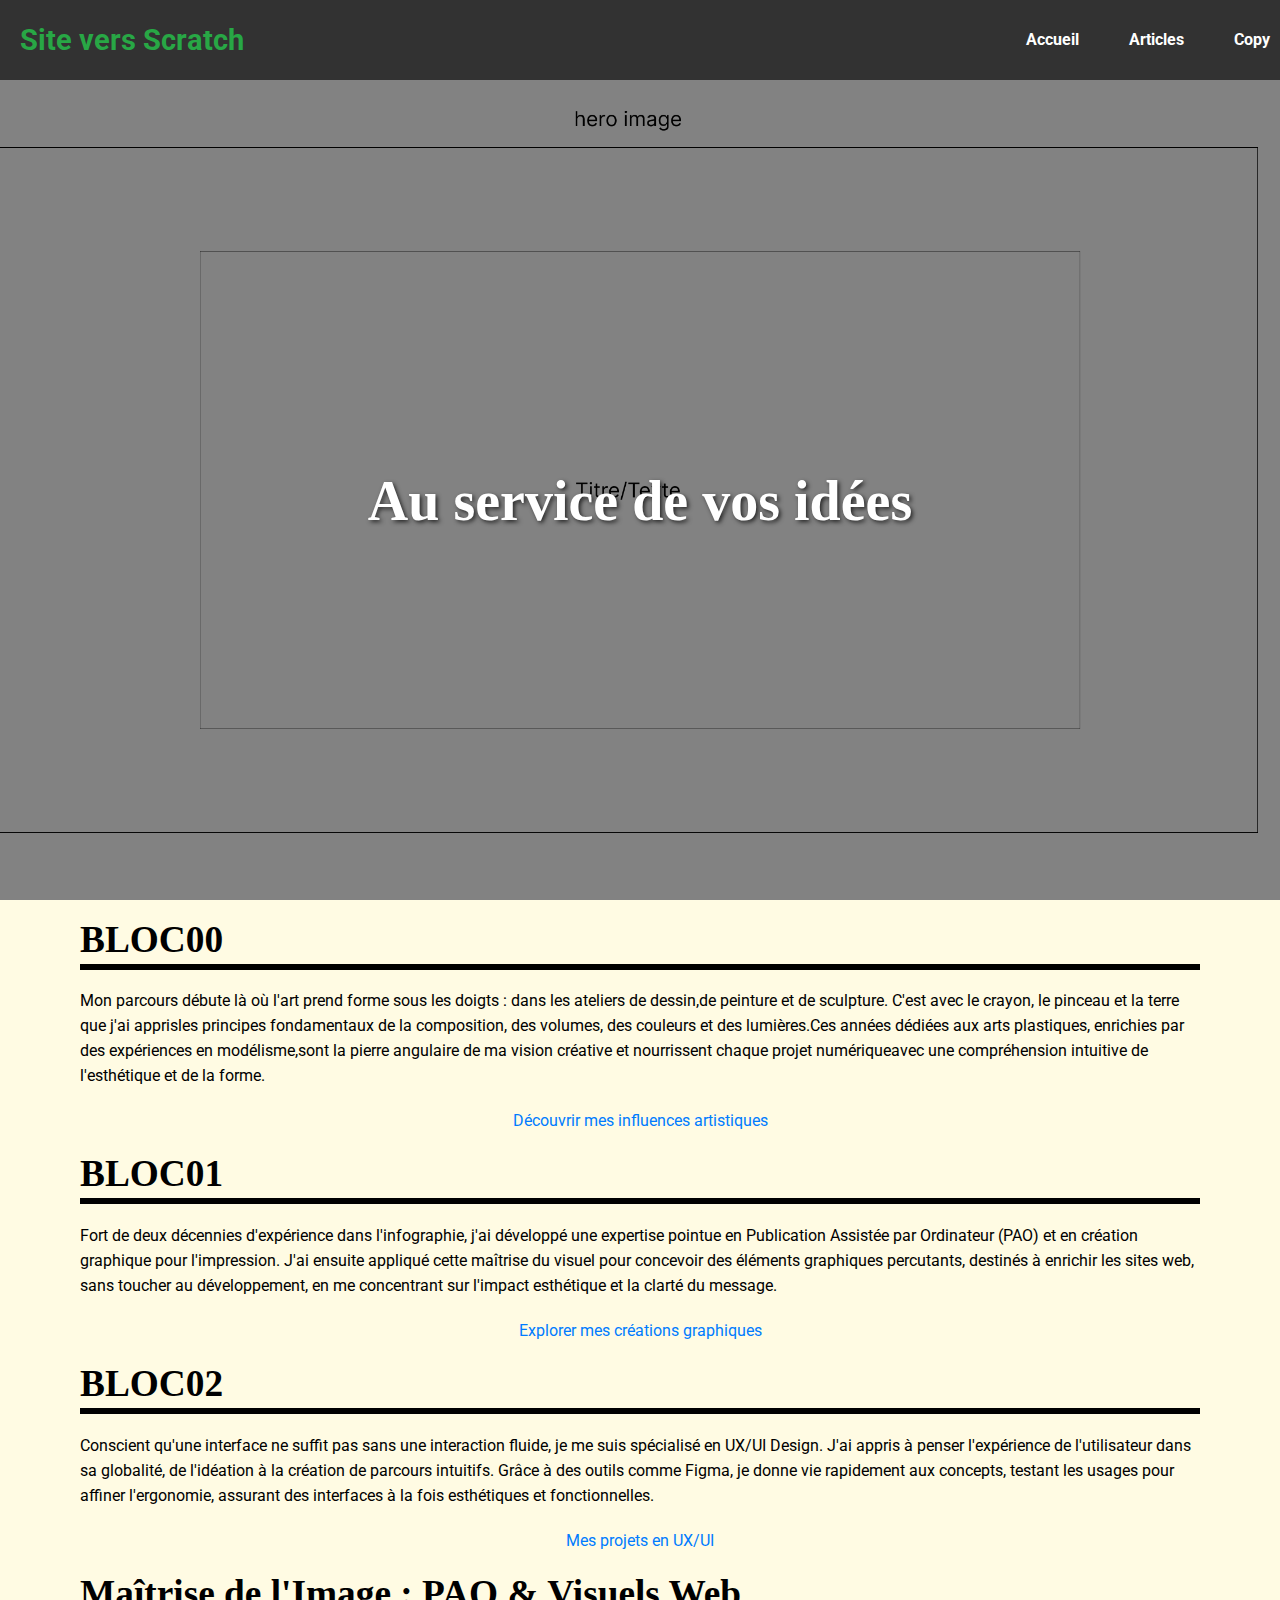
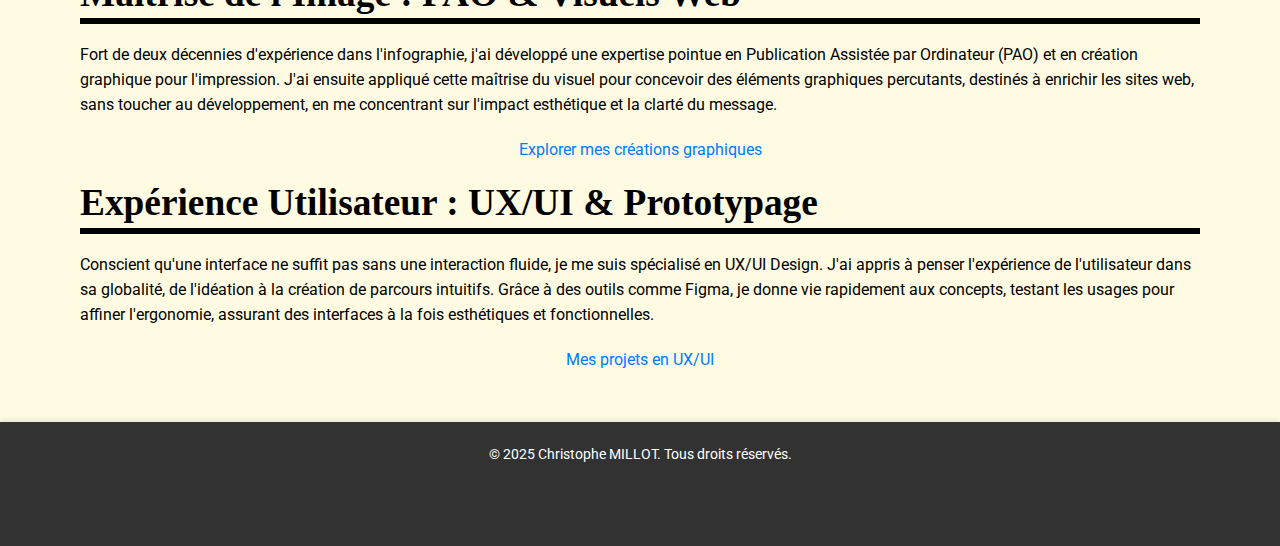
<file: index.html>
<!DOCTYPE html>
<html lang="fr">
<head>
    <meta charset="UTF-8">
    <meta name="viewport" content="width=device-width, initial-scale=1.0">
    <title>Portfolio de Christophe MILLOT</title> <meta name="description" content="Découvrez le catalogue de mes réalisations graphiques et mes projets de développement web. Portfolio de Christophe MILLOT.">

    <link rel="stylesheet" href="assets/css/styles.css">


    <link rel="preconnect" href="https://fonts.googleapis.com">
    <link rel="preconnect" href="https://fonts.gstatic.com" crossorigin>
    <link href="https://fonts.googleapis.com/css2?family=Roboto:wght@400;700&display=swap" rel="stylesheet">

    <link rel="preconnect" href="https://picsum.photos">
    <link rel="stylesheet" href="https://cdnjs.cloudflare.com/ajax/libs/font-awesome/6.5.2/css/all.min.css" integrity="sha512-SnH5WK+bZxgPHs44uWIX+LLJAJ9/2PkPKZ5QiAj6Ta86w+fsb2TkcmfRyVX3pBnMFcV7oQPJkl9QevSCWr3W6A==" crossorigin="anonymous" referrerpolicy="no-referrer" />
</head>

<body>

    <header class="main-header">

        <nav class="main-nav">
            <a href="index.html" class="logo">Site vers Scratch</a> 

            <div class="nav-right-container">
                <ul class="nav-menu" id="main-nav-menu">
                    <li><a href="index.html">Accueil</a></li>
                    <li><a href="articles.html">Articles</a></li> 
                    <li><a href="copy.html">Copy</a></li> 
                </ul>
                <button class="nav-toggle" aria-label="Ouvrir le menu de navigation" aria-expanded="false" aria-controls="main-nav-menu">
                    <span class="hamburger"></span>
                    <span class="hamburger"></span>
                    <span class="hamburger"></span>
                </button>
                </div>

        </nav>

    </header>

    <section class="hero-section" id="hero-section">
        <div class="hero-image-container">
            <div class="hero-text">
                <h1>Au service de vos idées</h1>
            </div>
            <a href="#premier-bloc" class="scroll-down-arrow" aria-label="Faire défiler vers le contenu">
                <i class="fas fa-chevron-down"></i>
            </a>
            <picture>
                <source srcset="assets/images/hero-desktop.png" media="(min-width: 769px)">
                <img src="assets/images/hero-mobile.png" alt="Image principale du héro, représentant un paysage ou une scène pertinente">
            </picture>
        </div>
    </section>

<main class="main-content-wrapper" id="procedure-git">

    <section class="content-section" id="premier-bloc">
        <h2>BLOC00</h2>
        <p>Mon parcours débute là où l'art prend forme sous les doigts : dans les ateliers de dessin,de peinture et de sculpture. C'est avec le crayon, le pinceau et la terre que j'ai apprisles principes fondamentaux de la composition, des volumes, des couleurs et des lumières.Ces années dédiées aux arts plastiques, enrichies par des expériences en modélisme,sont la pierre angulaire de ma vision créative et nourrissent chaque projet numériqueavec une compréhension intuitive de l'esthétique et de la forme.</p>

        <p class="text-center-with-margin"><a href="#" class="button">Découvrir mes influences artistiques</a></p>
    </section>


    <div class="content-flex-row">
        <section class="content-section">
            <h2>BLOC01</h2>
                <p>Fort de deux décennies d'expérience dans l'infographie, j'ai développé une expertise
                pointue en Publication Assistée par Ordinateur (PAO) et en création graphique pour
                l'impression. J'ai ensuite appliqué cette maîtrise du visuel pour concevoir des
                éléments graphiques percutants, destinés à enrichir les sites web, sans toucher
                au développement, en me concentrant sur l'impact esthétique et la clarté du message.</p>
            <p class="text-center-with-margin">
                <a href="#" class="button">Explorer mes créations graphiques</a>
            </p>
        </section>
        <section class="content-section">
            <h2>BLOC02</h2>
                <p>Conscient qu'une interface ne suffit pas sans une interaction fluide, je me suis
                spécialisé en UX/UI Design. J'ai appris à penser l'expérience de l'utilisateur
                dans sa globalité, de l'idéation à la création de parcours intuitifs. Grâce à des
                outils comme Figma, je donne vie rapidement aux concepts, testant les usages pour
                affiner l'ergonomie, assurant des interfaces à la fois esthétiques et fonctionnelles.</p>
            <p class="text-center-with-margin">
                <a href="#" class="button">Mes projets en UX/UI</a>
            </p>
        </section>
    </div>

    <div class="content-flex-row">
        <section class="content-section">
            <h2>Maîtrise de l'Image : PAO & Visuels Web</h2>
                <p>Fort de deux décennies d'expérience dans l'infographie, j'ai développé une expertise
                pointue en Publication Assistée par Ordinateur (PAO) et en création graphique pour
                l'impression. J'ai ensuite appliqué cette maîtrise du visuel pour concevoir des
                éléments graphiques percutants, destinés à enrichir les sites web, sans toucher
                au développement, en me concentrant sur l'impact esthétique et la clarté du message.</p>
            <p class="text-center-with-margin">
                <a href="#" class="button">Explorer mes créations graphiques</a>
            </p>
        </section>
        <section class="content-section">
            <h2>Expérience Utilisateur : UX/UI & Prototypage</h2>
                <p>Conscient qu'une interface ne suffit pas sans une interaction fluide, je me suis
                spécialisé en UX/UI Design. J'ai appris à penser l'expérience de l'utilisateur
                dans sa globalité, de l'idéation à la création de parcours intuitifs. Grâce à des
                outils comme Figma, je donne vie rapidement aux concepts, testant les usages pour
                affiner l'ergonomie, assurant des interfaces à la fois esthétiques et fonctionnelles.</p>
            <p class="text-center-with-margin">
                <a href="#" class="button">Mes projets en UX/UI</a>
            </p>
        </section>
    </div>









</main>


<footer class="main-footer">
    <div class="footer-content">
        <p>&copy; 2025 Christophe MILLOT. Tous droits réservés.</p>
        <div class="social-links">
            <a href="https://www.linkedin.com/in/christophemillot/" target="_blank" aria-label="LinkedIn"><i class="fab fa-linkedin"></i></a>
        </div>
    </div>
</footer>

<script src="assets/js/script.js"></script>
<script src="assets/js/scroll.js"></script> 

</body>
</html>
</file>
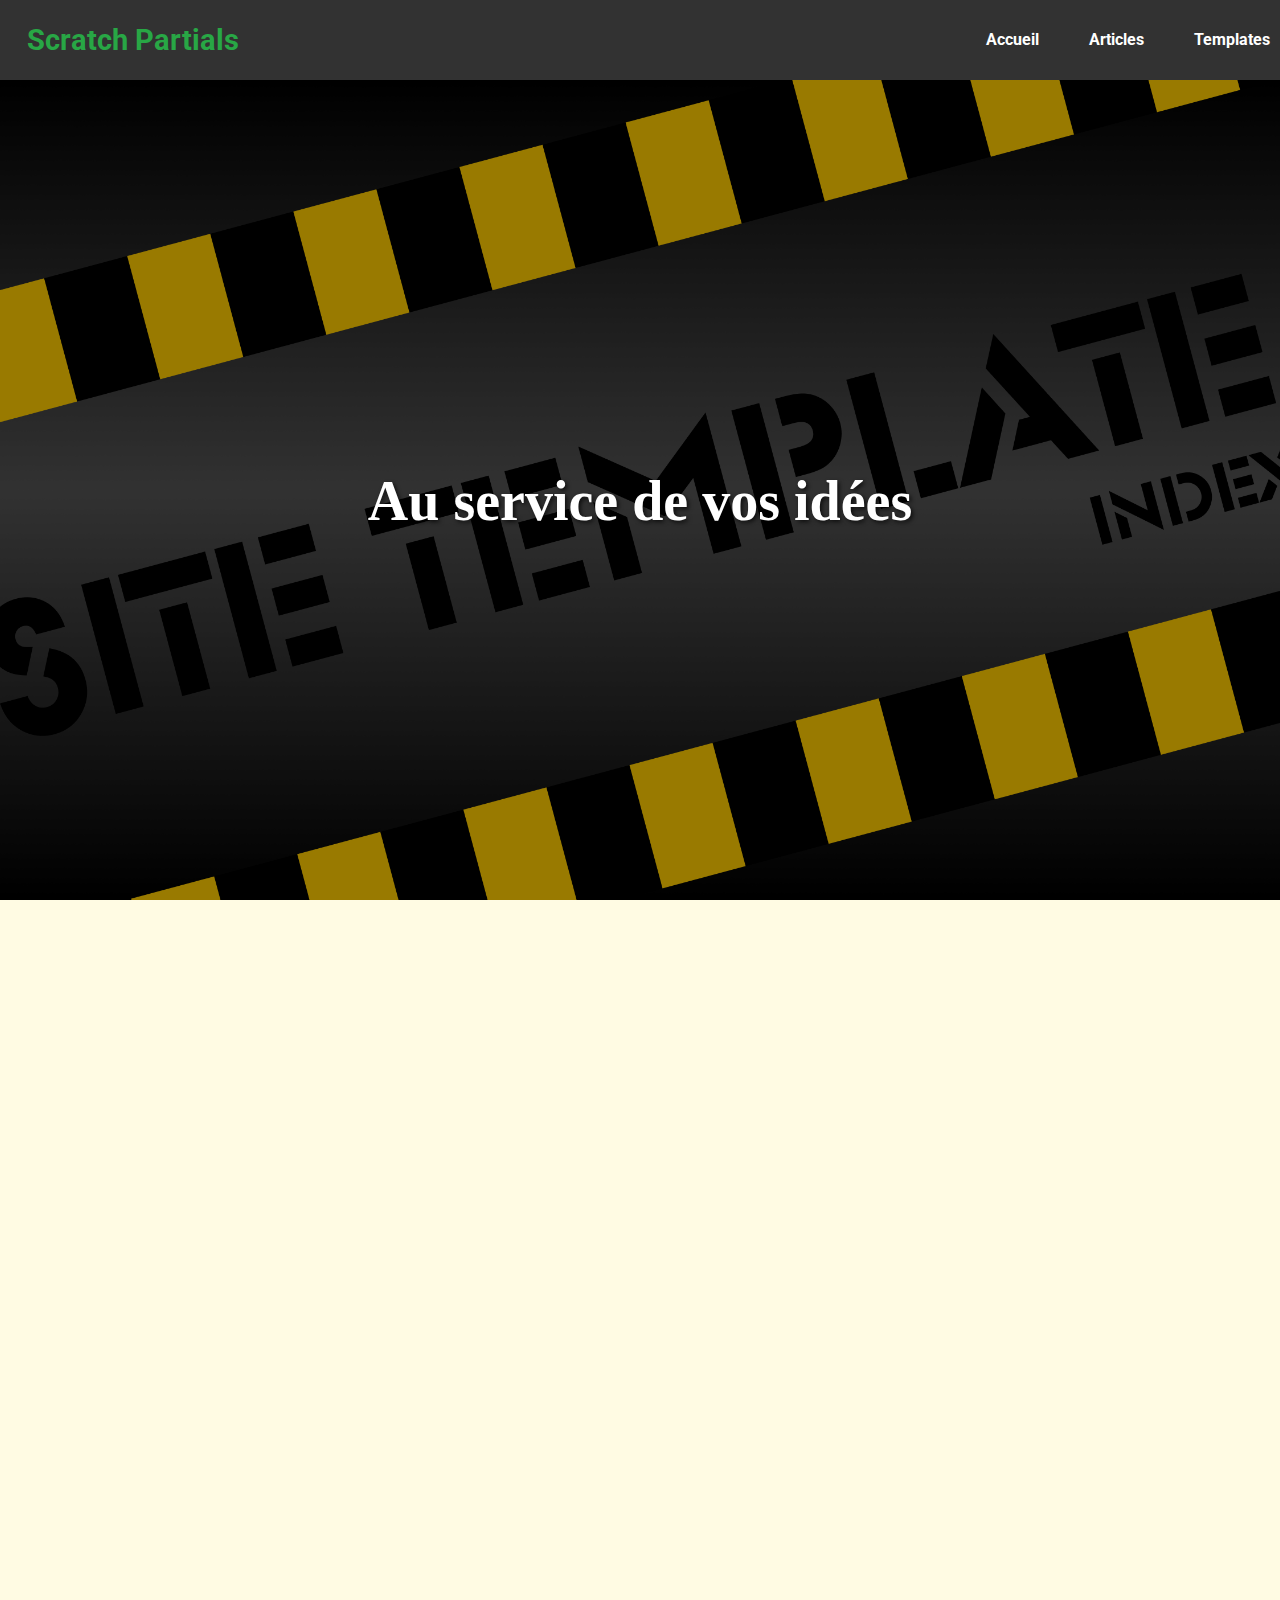
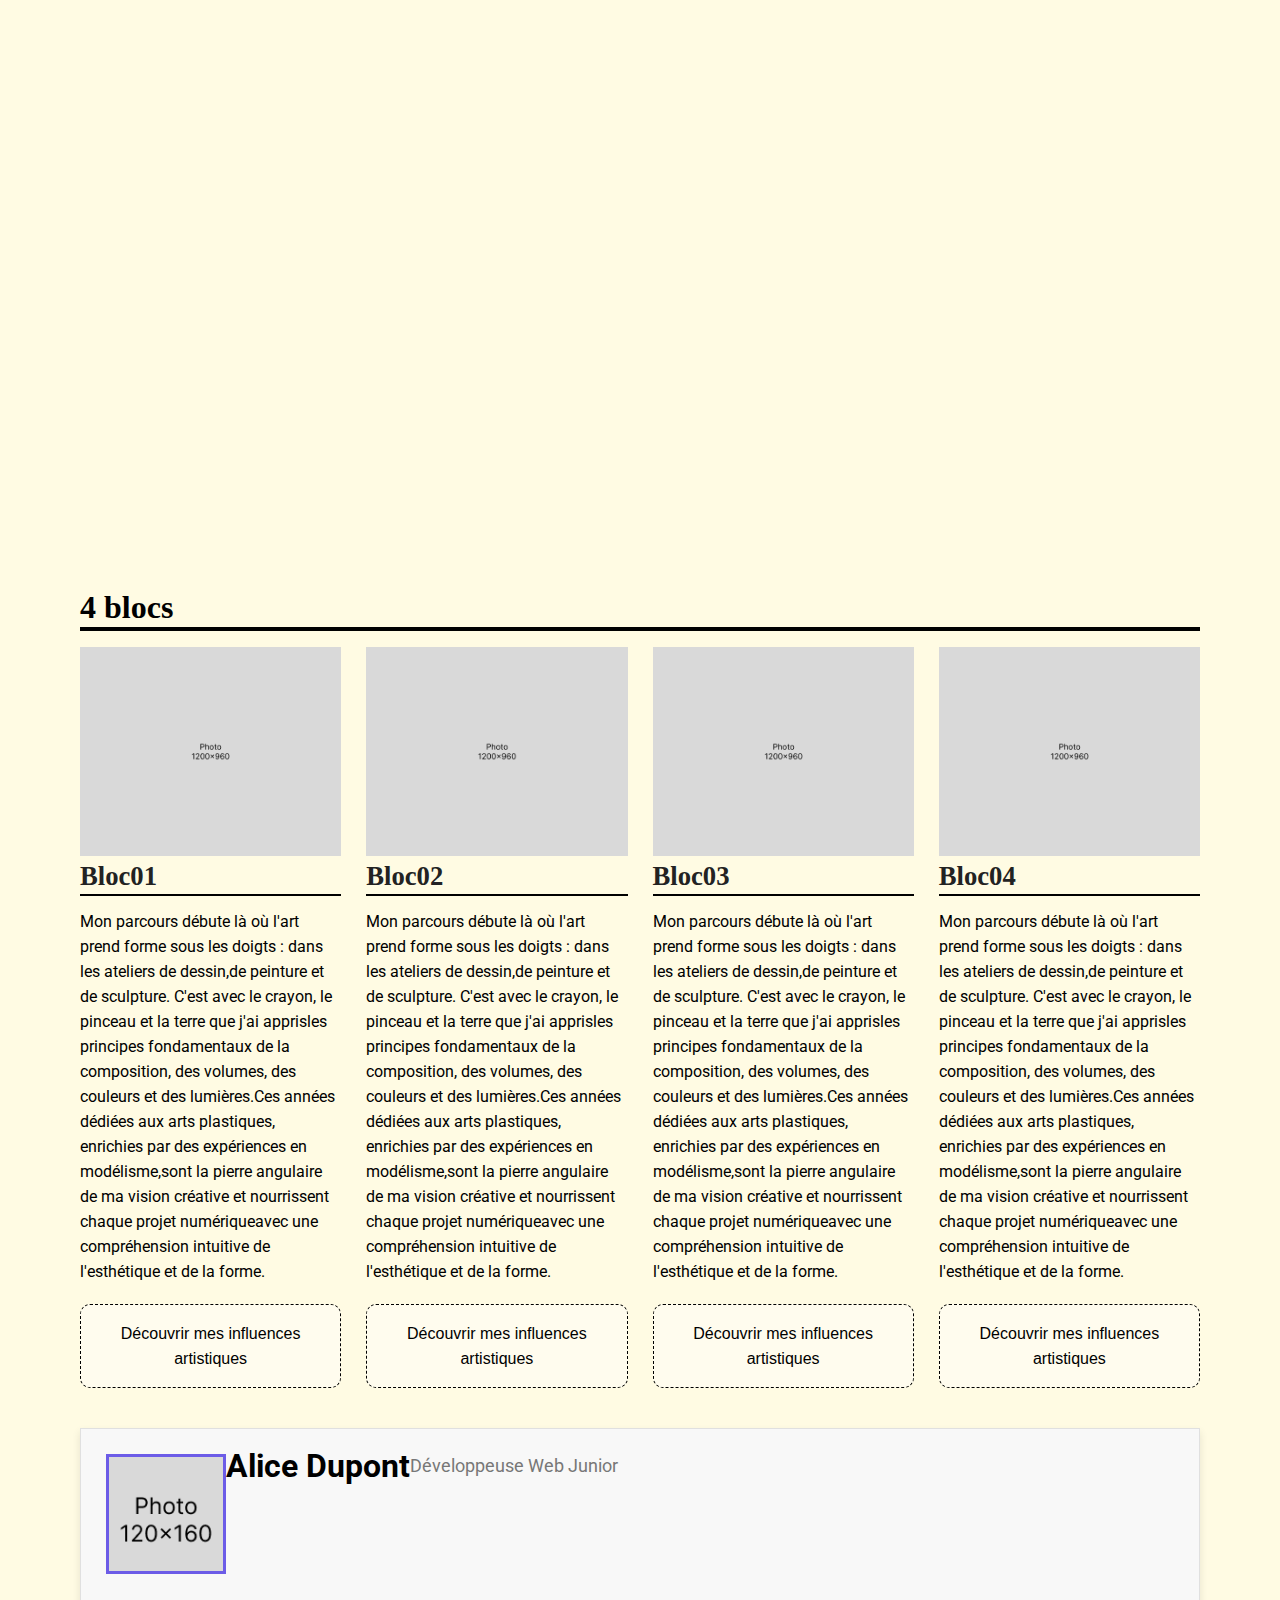
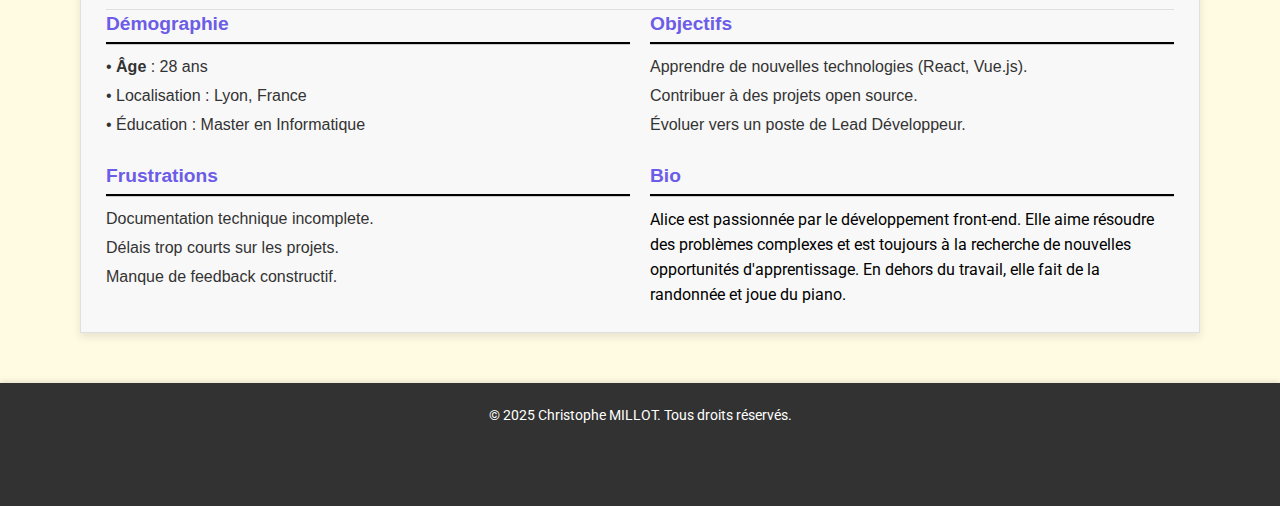
<file: _index.html>
<!DOCTYPE html>
<html lang="fr">
<head>
    <meta charset="UTF-8">
    <meta name="viewport" content="width=device-width, initial-scale=1.0">
    <title>Projet Scartch</title> <meta name="description" content="Découvrez le catalogue de mes réalisations graphiques et mes projets de développement web. Portfolio de Christophe MILLOT.">

    <link rel="stylesheet" href="assets/css/styles.css">

    <link rel="preconnect" href="https://fonts.googleapis.com">
    <link rel="preconnect" href="https://fonts.gstatic.com" crossorigin>
    <link href="https://fonts.googleapis.com/css2?family=Roboto:wght@400;700&display=swap" rel="stylesheet">

    <link rel="preconnect" href="https://picsum.photos">
    <link rel="stylesheet" href="https://cdnjs.cloudflare.com/ajax/libs/font-awesome/6.5.2/css/all.min.css" integrity="sha512-SnH5WK+bZxgPHs44uWIX+LLJAJ9/2PkPKZ5QiAj6Ta86w+fsb2TkcmfRyVX3pBnMFcV7oQPJkl9QevSCWr3W6A==" crossorigin="anonymous" referrerpolicy="no-referrer" />

    <link rel="stylesheet" href="https://fonts.googleapis.com/css2?family=Material+Symbols+Outlined:opsz,wght,FILL,GRAD@20..48,100..700,0..1,-50..200" />


    <style>
        .material-symbols-outlined {
            font-family: 'Material Symbols Outlined' !important; /* La ligne cruciale pour définir la police */
            /*font-weight: normal !important; 
            font-style: normal !important; */
            font-size: 48px !important; /* Taille augmentée pour une meilleure visibilité */
            /*line-height: 1 !important; */
            letter-spacing: normal !important;
            text-transform: none !important;
            white-space: nowrap !important;
            word-wrap: normal !important;
            direction: ltr !important;
            -webkit-font-smoothing: antialiased !important;
            text-rendering: optimizeLegibility !important;
            -moz-osx-font-smoothing: grayscale !important;
            
            /* Paramètres variables des Material Symbols pour contrôler leur apparence */
            font-variation-settings:
                'FILL' 0,  /* 0 pour le contour, 1 pour le rempli */
                'wght' 400, /* Poids/épaisseur de l'icône (100 à 700) */
                'GRAD' 0   /* Grade (intensité visuelle) (-25 à 200) */
                !important; 
            
            display: inline-block !important; /* Assure un affichage correct en ligne */

            color: yellow !important; /* Couleur vive pour un test facile */

        position: relative; /* Très important pour pouvoir utiliser 'top' */
        top: 5px; /* Ajuste cette valeur en pixels (ex: 5px, 10px, 15px) */
        /* Ou tu peux utiliser un padding-top si ça correspond mieux à ta mise en page */
        /* padding-top: 5px; */


        /* PROPRIÉTÉS POUR LE CONTOUR NOIR */
        -webkit-text-stroke: 1px black; /* Pour les navigateurs basés sur WebKit (Chrome, Safari, Edge) */
        text-stroke: 1px black;         /* Standard CSS */
        
        /* Optionnel: Si vous voulez que l'intérieur soit transparent pour n'avoir que le contour */
        -webkit-text-fill-color: white; /* Pour les navigateurs WebKit */
        text-fill-color: transparent;         /* Standard CSS */



            
        }
    </style>

</head>

<body>

    <header class="main-header">
        <!--NAV-->
        <nav class="main-nav">
                    <a href="index.php" class="logo"><i class="fa-solid fa-hammer"></i>&nbsp;Scratch Partials</a> 
                    <div class="nav-right-container">
                        <ul class="nav-menu" id="main-nav-menu">
                            <li><a href="index.php">Accueil</a></li>
                            <li><a href="articles.php">Articles</a></li> 
                            <li><a href="templates.php">Templates</a></li> 
                        </ul>
                        <button class="nav-toggle" aria-label="Ouvrir le menu de navigation" aria-expanded="false" aria-controls="main-nav-menu">
                            <span class="hamburger"></span>
                            <span class="hamburger"></span>
                            <span class="hamburger"></span>
                        </button>
                    </div>
        </nav>
        <!--/NAV-->
    </header>

    <!--HERO-->
        <section class="hero-section" id="hero-section">
                <div class="hero-image-container">
                    <div class="hero-text">
                        <h1>Au service de vos idées</h1>
                    </div>
                    <a href="#premier-bloc" class="scroll-down-arrow" aria-label="Faire défiler vers le contenu">
                        <i class="fas fa-chevron-down"></i>
                    </a>
                    <picture>
                        <source srcset="assets/images/hero-2560x1440-index.png" media="(min-width: 769px)">
                        <img src="assets/images/hero-2560x1440-index.png" alt="">
                    </picture>
<!--
<picture>
    <source srcset="assets/images/image-large.webp" media="(min-width: 1200px)" type="image/webp">
    <source srcset="assets/images/image-large.jpg" media="(min-width: 1200px)" type="image/jpeg">

    <source srcset="assets/images/image-medium.webp" media="(min-width: 768px)" type="image/webp">
    <source srcset="assets/images/image-medium.jpg" media="(min-width: 768px)" type="image/jpeg">

    <img src="assets/images/image-small.jpg" alt="Description de l'image" loading="lazy">
</picture>-->


</section>

<main class="main-content-wrapper" id="procedure-git"><!--INTRODUCTION-->

    <div class="introduction animated-content-block" id="premier-bloc">
        <h1 class="h1Black">Titre Principal</h1>
        <h2><span class="material-symbols-outlined">construction</span>&nbsp;Introduction</h2>

    <p>Mon parcours débute là où l'art prend forme sous les doigts : dans les ateliers de dessin,de peinture et de sculpture. C'est avec le crayon, le pinceau et la terre que j'ai apprisles principes fondamentaux de la composition, des volumes, des couleurs et des lumières.Ces années dédiées aux arts plastiques, enrichies par des expériences en modélisme,sont la pierre angulaire de ma vision créative et nourrissent chaque projet numériqueavec une compréhension intuitive de l'esthétique et de la forme.</p>
    <p class="text-center-with-margin">
    <a href="#" class="buttonBox ">BOUTON PRINCIPAL</a>
    </p>
    </div><!--/INTRODUCTION-->


            <h3 class="animated-content-block">2 blocs</h3>
    <div class="deuxBlocs animated-content-block">

        <div class="deuxBlocsa">
            <picture>
            <!-- Grand écran : desktop -->
            <source srcset="assets/images/photo-1200x960.png" media="(min-width: 1200px)" type="image/jpeg">
            <!-- Tablette : entre 768px et 1199px -->
            <source srcset="assets/images/photo-640x480.png" media="(min-width: 768px)" type="image/jpeg">
            <!-- Mobile : en dessous de 768px (fallback dans <img>) -->
            <img src="assets/images/photo-1200x960.png" alt="Description de l'image" loading="lazy">
            </picture>

            <h4>Bloc01</h4>
            <p>Mon parcours débute là où l'art prend forme sous les doigts : dans les ateliers de dessin,de peinture et de sculpture. C'est avec le crayon, le pinceau et la terre que j'ai apprisles principes fondamentaux de la composition, des volumes, des couleurs et des lumières.Ces années dédiées aux arts plastiques, enrichies par des expériences en modélisme,sont la pierre angulaire de ma vision créative et nourrissent chaque projet numériqueavec une compréhension intuitive de l'esthétique et de la forme.</p>

            <p class="text-center-with-margin">
            <a href="#" class="buttonBox ">Découvrir mes influences artistiques</a>
            </p>
        </div>

        <div class="deuxBlocsb">
            <picture>
            <!-- Grand écran : desktop -->
            <source srcset="assets/images/photo-1200x960.png" media="(min-width: 1200px)" type="image/jpeg">
            <!-- Tablette : entre 768px et 1199px -->
            <source srcset="assets/images/photo-640x480.png" media="(min-width: 768px)" type="image/jpeg">
            <!-- Mobile : en dessous de 768px (fallback dans <img>) -->
            <img src="assets/images/photo-1200x960.png" alt="Description de l'image" loading="lazy">
            </picture>

            <h4>Bloc02</h4>
            <p>Mon parcours débute là où l'art prend forme sous les doigts : dans les ateliers de dessin,de peinture et de sculpture. C'est avec le crayon, le pinceau et la terre que j'ai apprisles principes fondamentaux de la composition, des volumes, des couleurs et des lumières.Ces années dédiées aux arts plastiques, enrichies par des expériences en modélisme,sont la pierre angulaire de ma vision créative et nourrissent chaque projet numériqueavec une compréhension intuitive de l'esthétique et de la forme.</p>

            <p class="text-center-with-margin">
            <a href="#" class="buttonBox ">Découvrir mes influences artistiques</a>
            </p>
        </div>
    </div>

    <h3>4 blocs</h3>

        <div class="quatresBlocs">
            <div class="deuxBlocs">
                <div class="deuxBlocsa">
                <picture>
                <!-- Grand écran : desktop -->
                <source srcset="assets/images/photo-1200x960.png" media="(min-width: 1200px)" type="image/jpeg">
                <!-- Tablette : entre 768px et 1199px -->
                <source srcset="assets/images/photo-640x480.png" media="(min-width: 768px)" type="image/jpeg">
                <!-- Mobile : en dessous de 768px (fallback dans <img>) -->
                <img src="assets/images/photo-1200x960.png" alt="Description de l'image" loading="lazy">
                </picture>

                <h4>Bloc01</h4>
                <p>Mon parcours débute là où l'art prend forme sous les doigts : dans les ateliers de dessin,de peinture et de sculpture. C'est avec le crayon, le pinceau et la terre que j'ai apprisles principes fondamentaux de la composition, des volumes, des couleurs et des lumières.Ces années dédiées aux arts plastiques, enrichies par des expériences en modélisme,sont la pierre angulaire de ma vision créative et nourrissent chaque projet numériqueavec une compréhension intuitive de l'esthétique et de la forme.</p>

                <p class="text-center-with-margin">
                <a href="#" class="buttonBox ">Découvrir mes influences artistiques</a>
                </p>

                </div>
                <div class="deuxBlocsb">
                <picture>
                <!-- Grand écran : desktop -->
                <source srcset="assets/images/photo-1200x960.png" media="(min-width: 1200px)" type="image/jpeg">
                <!-- Tablette : entre 768px et 1199px -->
                <source srcset="assets/images/photo-640x480.png" media="(min-width: 768px)" type="image/jpeg">
                <!-- Mobile : en dessous de 768px (fallback dans <img>) -->
                <img src="assets/images/photo-1200x960.png" alt="Description de l'image" loading="lazy">
                </picture>

                <h4>Bloc02</h4>
                <p>Mon parcours débute là où l'art prend forme sous les doigts : dans les ateliers de dessin,de peinture et de sculpture. C'est avec le crayon, le pinceau et la terre que j'ai apprisles principes fondamentaux de la composition, des volumes, des couleurs et des lumières.Ces années dédiées aux arts plastiques, enrichies par des expériences en modélisme,sont la pierre angulaire de ma vision créative et nourrissent chaque projet numériqueavec une compréhension intuitive de l'esthétique et de la forme.</p>

                <p class="text-center-with-margin">
                <a href="#" class="buttonBox ">Découvrir mes influences artistiques</a>
                </p>
                </div>
            </div>
            <div class="deuxBlocs">
                <div class="deuxBlocsa">

                <picture>
                <!-- Grand écran : desktop -->
                <source srcset="assets/images/photo-1200x960.png" media="(min-width: 1200px)" type="image/jpeg">
                <!-- Tablette : entre 768px et 1199px -->
                <source srcset="assets/images/photo-640x480.png" media="(min-width: 768px)" type="image/jpeg">
                <!-- Mobile : en dessous de 768px (fallback dans <img>) -->
                <img src="assets/images/photo-1200x960.png" alt="Description de l'image" loading="lazy">
                </picture>

                <h4>Bloc03</h4>
                <p>Mon parcours débute là où l'art prend forme sous les doigts : dans les ateliers de dessin,de peinture et de sculpture. C'est avec le crayon, le pinceau et la terre que j'ai apprisles principes fondamentaux de la composition, des volumes, des couleurs et des lumières.Ces années dédiées aux arts plastiques, enrichies par des expériences en modélisme,sont la pierre angulaire de ma vision créative et nourrissent chaque projet numériqueavec une compréhension intuitive de l'esthétique et de la forme.</p>

                <p class="text-center-with-margin">
                <a href="#" class="buttonBox ">Découvrir mes influences artistiques</a>
                </p>

                </div>
                <div class="deuxBlocsb">
                <picture>
                <!-- Grand écran : desktop -->
                <source srcset="assets/images/photo-1200x960.png" media="(min-width: 1200px)" type="image/jpeg">
                <!-- Tablette : entre 768px et 1199px -->
                <source srcset="assets/images/photo-640x480.png" media="(min-width: 768px)" type="image/jpeg">
                <!-- Mobile : en dessous de 768px (fallback dans <img>) -->
                <img src="assets/images/photo-1200x960.png" alt="Description de l'image" loading="lazy">
                </picture>

                <h4>Bloc04</h4>
                <p>Mon parcours débute là où l'art prend forme sous les doigts : dans les ateliers de dessin,de peinture et de sculpture. C'est avec le crayon, le pinceau et la terre que j'ai apprisles principes fondamentaux de la composition, des volumes, des couleurs et des lumières.Ces années dédiées aux arts plastiques, enrichies par des expériences en modélisme,sont la pierre angulaire de ma vision créative et nourrissent chaque projet numériqueavec une compréhension intuitive de l'esthétique et de la forme.</p>

                <p class="text-center-with-margin">
                <a href="#" class="buttonBox ">Découvrir mes influences artistiques</a>
                </p>
                </div>
            </div>
        </div>
        <!--Persona-->
        <section class="persona-card">
        <div class="persona-header">
        <img src="assets/images/photo-120x160.png" alt="Avatar de Persona" class="persona-avatar">
        <p class="personaName">Alice Dupont</p>
        <p class="persona-role">Développeuse Web Junior</p>
        </div>

        <div class="persona-details">
        <div class="detail-group">
        <h4>Démographie</h4>
        <ul>
        <li>• <b>Âge</b> : 28 ans</li>
        <li>• Localisation : Lyon, France</li>
        <li>• Éducation : Master en Informatique</li>
        </ul>
        </div>

        <div class="detail-group">
        <h4>Objectifs</h4>
        <ul>
        <li>Apprendre de nouvelles technologies (React, Vue.js).</li>
        <li>Contribuer à des projets open source.</li>
        <li>Évoluer vers un poste de Lead Développeur.</li>
        </ul>
        </div>

        <div class="detail-group">
        <h4>Frustrations</h4>
        <ul>
        <li>Documentation technique incomplete.</li>
        <li>Délais trop courts sur les projets.</li>
        <li>Manque de feedback constructif.</li>
        </ul>
        </div>

        <div class="detail-group">
        <h4>Bio</h4>
        <p>Alice est passionnée par le développement front-end. Elle aime résoudre des problèmes complexes et est toujours à la recherche de nouvelles opportunités d'apprentissage. En dehors du travail, elle fait de la randonnée et joue du piano.</p>
        </div>
        </div>
        </section>
        <!--/Persona-->

</main>


<footer class="main-footer">
    <div class="footer-content">
        <p>&copy; 2025 Christophe MILLOT. Tous droits réservés.</p>
        <div class="social-links">
            <a href="https://www.linkedin.com/in/christophemillot/" target="_blank" aria-label="LinkedIn"><i class="fab fa-linkedin"></i></a>
        </div>
    </div>
</footer>

<script src="assets/js/script.js"></script>
<script src="assets/js/scroll.js"></script> 

</body>
</html>
</file>
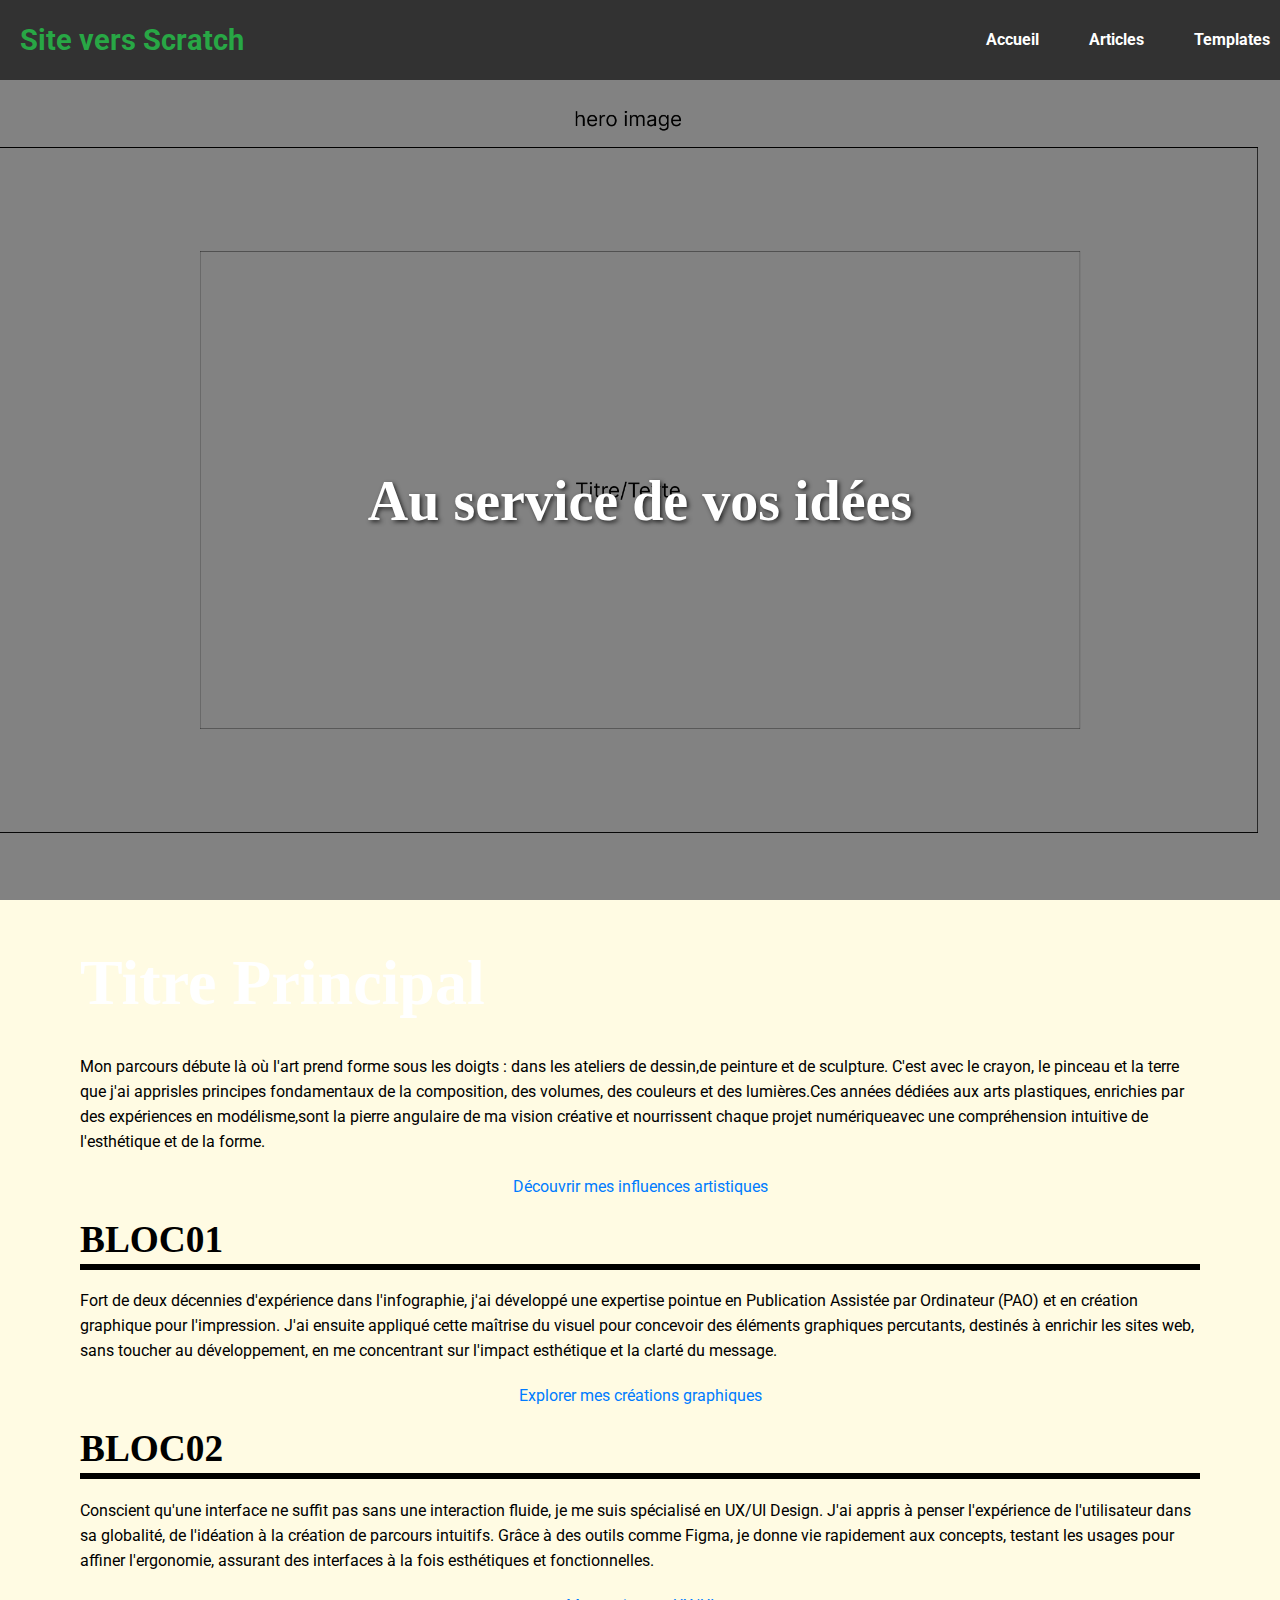
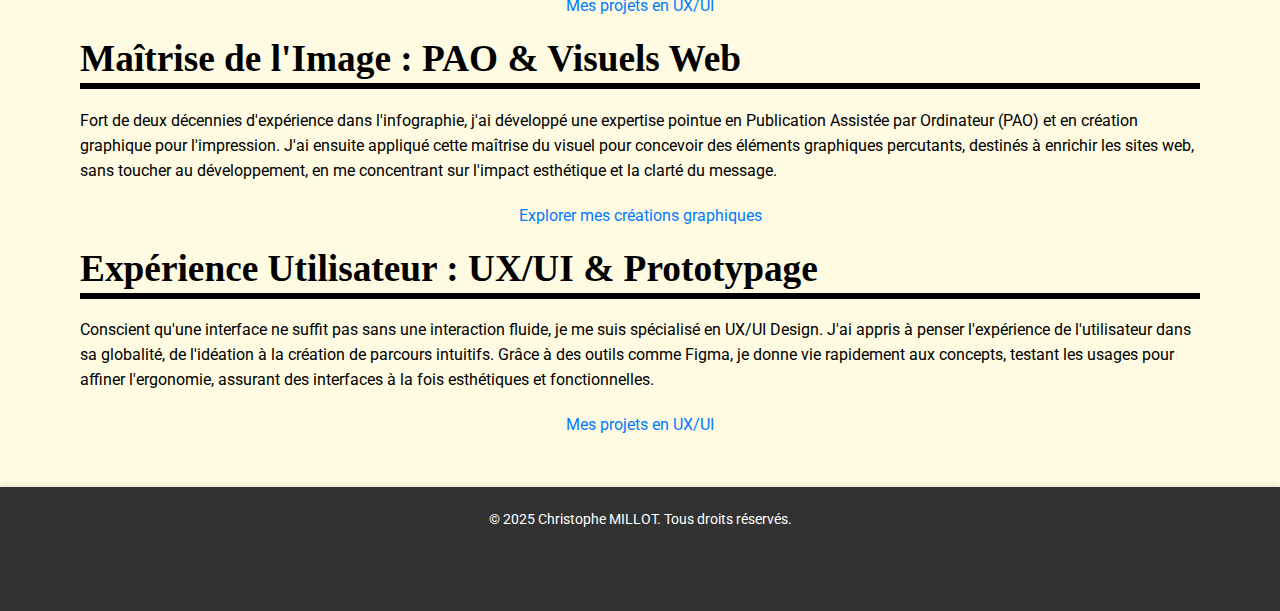
<file: articles.html>
<!DOCTYPE html>
<html lang="fr">
<head>
    <meta charset="UTF-8">
    <meta name="viewport" content="width=device-width, initial-scale=1.0">
    <title>Portfolio de Christophe MILLOT</title> <meta name="description" content="Découvrez le catalogue de mes réalisations graphiques et mes projets de développement web. Portfolio de Christophe MILLOT.">

    <link rel="stylesheet" href="assets/css/styles.css">


    <link rel="preconnect" href="https://fonts.googleapis.com">
    <link rel="preconnect" href="https://fonts.gstatic.com" crossorigin>
    <link href="https://fonts.googleapis.com/css2?family=Roboto:wght@400;700&display=swap" rel="stylesheet">

    <link rel="preconnect" href="https://picsum.photos">
    <link rel="stylesheet" href="https://cdnjs.cloudflare.com/ajax/libs/font-awesome/6.5.2/css/all.min.css" integrity="sha512-SnH5WK+bZxgPHs44uWIX+LLJAJ9/2PkPKZ5QiAj6Ta86w+fsb2TkcmfRyVX3pBnMFcV7oQPJkl9QevSCWr3W6A==" crossorigin="anonymous" referrerpolicy="no-referrer" />
</head>

<body>

    <header class="main-header">
        <!--NAV-->
        <nav class="main-nav">
                    <a href="index.html" class="logo">Site vers Scratch</a> 
                    <div class="nav-right-container">
                        <ul class="nav-menu" id="main-nav-menu">
                            <li><a href="index.html">Accueil</a></li>
                            <li><a href="articles.html">Articles</a></li> 
                            <li><a href="templates.html">Templates</a></li> 
                        </ul>
                        <button class="nav-toggle" aria-label="Ouvrir le menu de navigation" aria-expanded="false" aria-controls="main-nav-menu">
                            <span class="hamburger"></span>
                            <span class="hamburger"></span>
                            <span class="hamburger"></span>
                        </button>
                    </div>
        </nav>
        <!--/NAV-->
    </header>

    <!--HERO-->
        <section class="hero-section" id="hero-section">
                <div class="hero-image-container">
                    <div class="hero-text">
                        <h1>Au service de vos idées</h1>
                    </div>
                    <a href="#premier-bloc" class="scroll-down-arrow" aria-label="Faire défiler vers le contenu">
                        <i class="fas fa-chevron-down"></i>
                    </a>
                    <picture>
                        <source srcset="assets/images/hero-desktop.png" media="(min-width: 769px)">
                        <img src="assets/images/hero-mobile.png" alt="Image principale du héro, représentant un paysage ou une scène pertinente">
                    </picture>
                </div>
        </section>
    <!--/HERO-->

<main class="main-content-wrapper" id="procedure-git">

    <section class="content-section" id="premier-bloc">
        <h1>Titre Principal</h1>
        <p>Mon parcours débute là où l'art prend forme sous les doigts : dans les ateliers de dessin,de peinture et de sculpture. C'est avec le crayon, le pinceau et la terre que j'ai apprisles principes fondamentaux de la composition, des volumes, des couleurs et des lumières.Ces années dédiées aux arts plastiques, enrichies par des expériences en modélisme,sont la pierre angulaire de ma vision créative et nourrissent chaque projet numériqueavec une compréhension intuitive de l'esthétique et de la forme.</p>

        <p class="text-center-with-margin"><a href="#" class="button">Découvrir mes influences artistiques</a></p>
    </section>


    <div class="content-flex-row">
        <section class="content-section">
            <h2>BLOC01</h2>
                <p>Fort de deux décennies d'expérience dans l'infographie, j'ai développé une expertise
                pointue en Publication Assistée par Ordinateur (PAO) et en création graphique pour
                l'impression. J'ai ensuite appliqué cette maîtrise du visuel pour concevoir des
                éléments graphiques percutants, destinés à enrichir les sites web, sans toucher
                au développement, en me concentrant sur l'impact esthétique et la clarté du message.</p>
            <p class="text-center-with-margin">
                <a href="#" class="button">Explorer mes créations graphiques</a>
            </p>
        </section>
        <section class="content-section">
            <h2>BLOC02</h2>
                <p>Conscient qu'une interface ne suffit pas sans une interaction fluide, je me suis
                spécialisé en UX/UI Design. J'ai appris à penser l'expérience de l'utilisateur
                dans sa globalité, de l'idéation à la création de parcours intuitifs. Grâce à des
                outils comme Figma, je donne vie rapidement aux concepts, testant les usages pour
                affiner l'ergonomie, assurant des interfaces à la fois esthétiques et fonctionnelles.</p>
            <p class="text-center-with-margin">
                <a href="#" class="button">Mes projets en UX/UI</a>
            </p>
        </section>
    </div>

    <div class="content-flex-row">
        <section class="content-section">
            <h2>Maîtrise de l'Image : PAO & Visuels Web</h2>
                <p>Fort de deux décennies d'expérience dans l'infographie, j'ai développé une expertise
                pointue en Publication Assistée par Ordinateur (PAO) et en création graphique pour
                l'impression. J'ai ensuite appliqué cette maîtrise du visuel pour concevoir des
                éléments graphiques percutants, destinés à enrichir les sites web, sans toucher
                au développement, en me concentrant sur l'impact esthétique et la clarté du message.</p>
            <p class="text-center-with-margin">
                <a href="#" class="button">Explorer mes créations graphiques</a>
            </p>
        </section>
        <section class="content-section">
            <h2>Expérience Utilisateur : UX/UI & Prototypage</h2>
                <p>Conscient qu'une interface ne suffit pas sans une interaction fluide, je me suis
                spécialisé en UX/UI Design. J'ai appris à penser l'expérience de l'utilisateur
                dans sa globalité, de l'idéation à la création de parcours intuitifs. Grâce à des
                outils comme Figma, je donne vie rapidement aux concepts, testant les usages pour
                affiner l'ergonomie, assurant des interfaces à la fois esthétiques et fonctionnelles.</p>
            <p class="text-center-with-margin">
                <a href="#" class="button">Mes projets en UX/UI</a>
            </p>
        </section>
    </div>









</main>


<footer class="main-footer">
    <div class="footer-content">
        <p>&copy; 2025 Christophe MILLOT. Tous droits réservés.</p>
        <div class="social-links">
            <a href="https://www.linkedin.com/in/christophemillot/" target="_blank" aria-label="LinkedIn"><i class="fab fa-linkedin"></i></a>
        </div>
    </div>
</footer>

<script src="assets/js/script.js"></script>
<script src="assets/js/scroll.js"></script> 

</body>
</html>
</file>
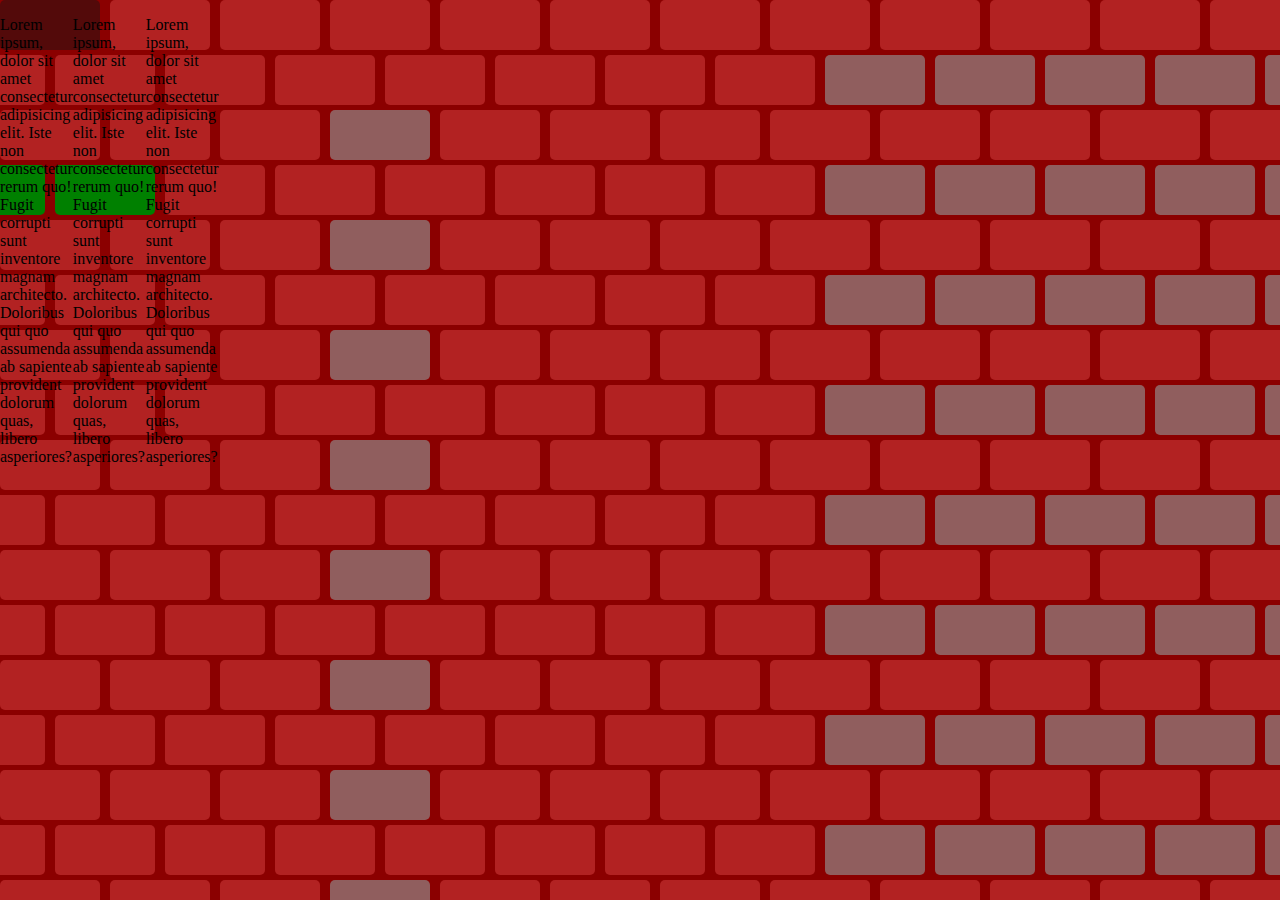
<file: wall.html>
<!DOCTYPE html>
<html lang="fr">
<head>
<meta charset="UTF-8" />
<meta name="viewport" content="width=device-width, initial-scale=1" />
<title>Mur de briques en quinconce avec box-shadow</title>


<link rel="stylesheet" href="assets/css/wall.css">

<style>
  body, html {
    margin: 0; padding: 0; height: 100%;
    background: #8b0000; /* couleur des joints */
  }





</style>




</head>
<body>

<div class="brick-wall">
    
    <div class="paragraphe">
    <p>Lorem ipsum, dolor sit amet consectetur adipisicing elit. Iste non consectetur rerum quo! Fugit corrupti sunt inventore magnam architecto. Doloribus qui quo assumenda ab sapiente provident dolorum quas, libero asperiores?
    </p>
    </div>

    <div class="paragraphe">
    <p>Lorem ipsum, dolor sit amet consectetur adipisicing elit. Iste non consectetur rerum quo! Fugit corrupti sunt inventore magnam architecto. Doloribus qui quo assumenda ab sapiente provident dolorum quas, libero asperiores?
    </p>
    </div>

    <div class="paragraphe">
    <p>Lorem ipsum, dolor sit amet consectetur adipisicing elit. Iste non consectetur rerum quo! Fugit corrupti sunt inventore magnam architecto. Doloribus qui quo assumenda ab sapiente provident dolorum quas, libero asperiores?
    </p>
    </div>

</div>


</body>
</html>
</file>
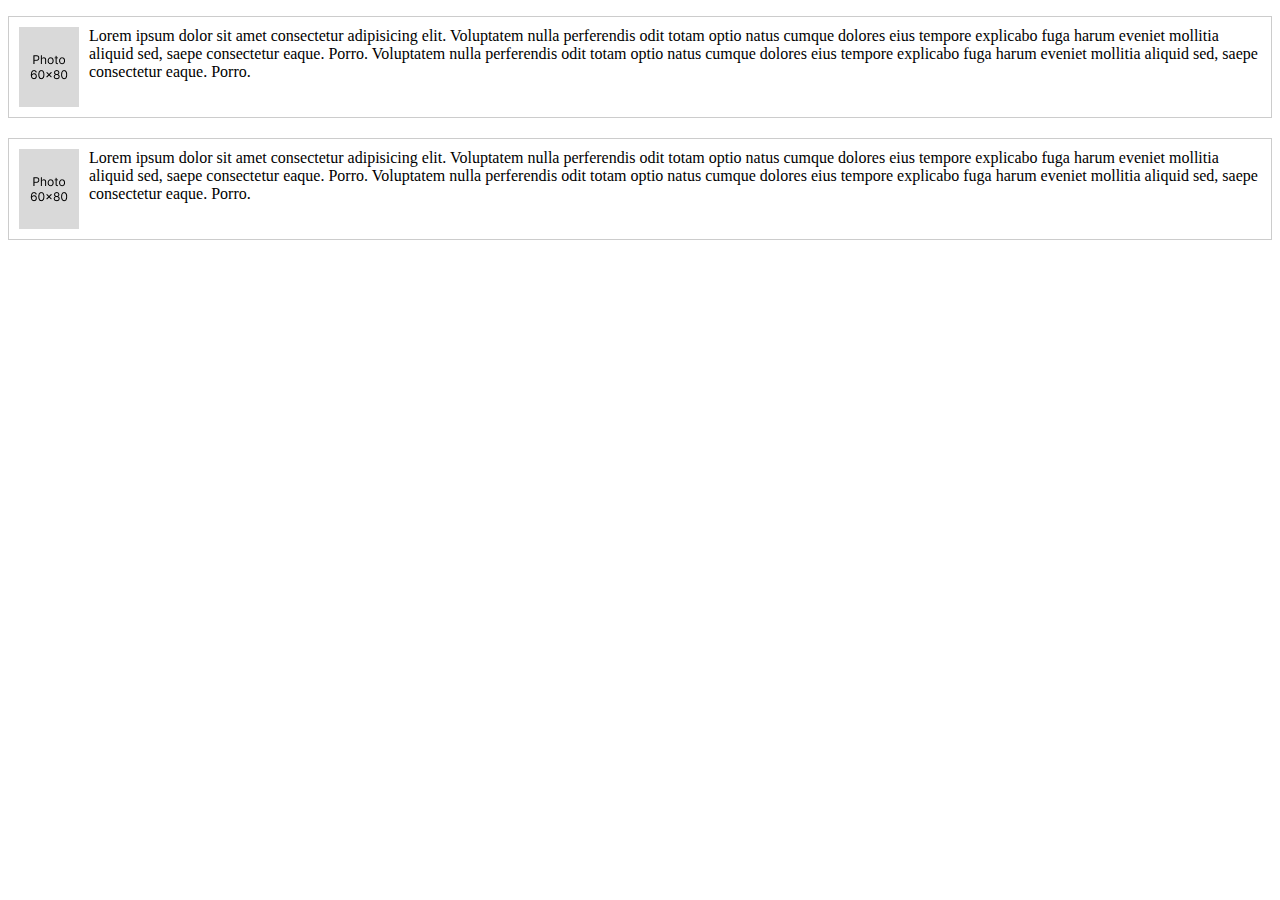
<file: zonedeTest.html>
<!DOCTYPE html>
<html lang="en">
<head>
    <meta charset="UTF-8">
    <meta name="viewport" content="width=device-width, initial-scale=1.0">
        <link rel="stylesheet" href="assets/css/test.css">
    <title>Document</title>
</head>
<body>
<div class="articleTest">
    <p><img class="vignetteGauche" src="assets/images/photo-60x80.png" alt="">Lorem ipsum dolor sit amet consectetur adipisicing elit. Voluptatem nulla perferendis odit totam optio natus cumque dolores eius tempore explicabo fuga harum eveniet mollitia aliquid sed, saepe consectetur eaque. Porro. Voluptatem nulla perferendis odit totam optio natus cumque dolores eius tempore explicabo fuga harum eveniet mollitia aliquid sed, saepe consectetur eaque. Porro.
    </p>
    <p><img class="vignetteGauche" src="assets/images/photo-60x80.png" alt="">Lorem ipsum dolor sit amet consectetur adipisicing elit. Voluptatem nulla perferendis odit totam optio natus cumque dolores eius tempore explicabo fuga harum eveniet mollitia aliquid sed, saepe consectetur eaque. Porro. Voluptatem nulla perferendis odit totam optio natus cumque dolores eius tempore explicabo fuga harum eveniet mollitia aliquid sed, saepe consectetur eaque. Porro.
    </p>
</div>
</body>
</html>
</file>
<file: assets/css/wall.css>
/*
.paragraphe {
display: flex;
background-color: rgba(255, 255, 255, 0.5);
height:100%;
}*/
.brick-wall {
  /* .brick-wall {*/
  display: flex;
  flex-direction: row;
  position: relative;
  width: 100vw;
  height: 100vh;
  background-color: #530a0a;
  border-radius: 5px;
  box-shadow: 0 0 #b22222, 110px 0 #b22222, 220px 0 #b22222, 330px 0 #b22222, 440px 0 #b22222, 550px 0 #b22222, 660px 0 #b22222, 770px 0 #b22222, 880px 0 #b22222, 990px 0 #b22222, 1100px 0 #b22222, 1210px 0 #b22222, 1320px 0 #b22222, 1430px 0 #b22222, 1540px 0 #b22222, 1650px 0 #b22222, 1760px 0 #b22222, 1870px 0 #b22222, 1980px 0 #b22222, 2090px 0 #b22222, -55px 55px #b22222, 55px 55px #b22222, 165px 55px #b22222, 275px 55px #b22222, 385px 55px #b22222, 495px 55px #b22222, 605px 55px #b22222, 715px 55px #b22222, 825px 55px #905e5e, 935px 55px #905e5e, 1045px 55px #905e5e, 1155px 55px #905e5e, 1265px 55px #905e5e, 1375px 55px #905e5e, 1485px 55px #905e5e, 1595px 55px #905e5e, 1705px 55px #905e5e, 1815px 55px #905e5e, 1925px 55px #905e5e, 2035px 55px #905e5e, 0px 110px #b22222, 110px 110px #b22222, 220px 110px #b22222, 330px 110px #905e5e, 440px 110px #b22222, 550px 110px #b22222, 660px 110px #b22222, 770px 110px #b22222, 880px 110px #b22222, 990px 110px #b22222, 1100px 110px #b22222, 1210px 110px #b22222, 1320px 110px #b22222, 1430px 110px #b22222, 1540px 110px #b22222, 1650px 110px #b22222, 1760px 110px #b22222, 1870px 110px #b22222, 1980px 110px #b22222, 2090px 110px #b22222, -55px 165px green, 55px 165px green, 165px 165px #b22222, 275px 165px #b22222, 385px 165px #b22222, 495px 165px #b22222, 605px 165px #b22222, 715px 165px #b22222, 825px 165px #905e5e, 935px 165px #905e5e, 1045px 165px #905e5e, 1155px 165px #905e5e, 1265px 165px #905e5e, 1375px 165px #905e5e, 1485px 165px #905e5e, 1595px 165px #905e5e, 1705px 165px #905e5e, 1815px 165px #905e5e, 1925px 165px #905e5e, 2035px 165px #905e5e, 0px 220px #b22222, 110px 220px #b22222, 220px 220px #b22222, 330px 220px #905e5e, 440px 220px #b22222, 550px 220px #b22222, 660px 220px #b22222, 770px 220px #b22222, 880px 220px #b22222, 990px 220px #b22222, 1100px 220px #b22222, 1210px 220px #b22222, 1320px 220px #b22222, 1430px 220px #b22222, 1540px 220px #b22222, 1650px 220px #b22222, 1760px 220px #b22222, 1870px 220px #b22222, 1980px 220px #b22222, 2090px 220px #b22222, -55px 275px #b22222, 55px 275px #b22222, 165px 275px #b22222, 275px 275px #b22222, 385px 275px #b22222, 495px 275px #b22222, 605px 275px #b22222, 715px 275px #b22222, 825px 275px #905e5e, 935px 275px #905e5e, 1045px 275px #905e5e, 1155px 275px #905e5e, 1265px 275px #905e5e, 1375px 275px #905e5e, 1485px 275px #905e5e, 1595px 275px #905e5e, 1705px 275px #905e5e, 1815px 275px #905e5e, 1925px 275px #905e5e, 2035px 275px #905e5e, 0px 330px #b22222, 110px 330px #b22222, 220px 330px #b22222, 330px 330px #905e5e, 440px 330px #b22222, 550px 330px #b22222, 660px 330px #b22222, 770px 330px #b22222, 880px 330px #b22222, 990px 330px #b22222, 1100px 330px #b22222, 1210px 330px #b22222, 1320px 330px #b22222, 1430px 330px #b22222, 1540px 330px #b22222, 1650px 330px #b22222, 1760px 330px #b22222, 1870px 330px #b22222, 1980px 330px #b22222, 2090px 330px #b22222, -55px 385px #b22222, 55px 385px #b22222, 165px 385px #b22222, 275px 385px #b22222, 385px 385px #b22222, 495px 385px #b22222, 605px 385px #b22222, 715px 385px #b22222, 825px 385px #905e5e, 935px 385px #905e5e, 1045px 385px #905e5e, 1155px 385px #905e5e, 1265px 385px #905e5e, 1375px 385px #905e5e, 1485px 385px #905e5e, 1595px 385px #905e5e, 1705px 385px #905e5e, 1815px 385px #905e5e, 1925px 385px #905e5e, 2035px 385px #905e5e, 0px 440px #b22222, 110px 440px #b22222, 220px 440px #b22222, 330px 440px #905e5e, 440px 440px #b22222, 550px 440px #b22222, 660px 440px #b22222, 770px 440px #b22222, 880px 440px #b22222, 990px 440px #b22222, 1100px 440px #b22222, 1210px 440px #b22222, 1320px 440px #b22222, 1430px 440px #b22222, 1540px 440px #b22222, 1650px 440px #b22222, 1760px 440px #b22222, 1870px 440px #b22222, 1980px 440px #b22222, 2090px 440px #b22222, -55px 495px #b22222, 55px 495px #b22222, 165px 495px #b22222, 275px 495px #b22222, 385px 495px #b22222, 495px 495px #b22222, 605px 495px #b22222, 715px 495px #b22222, 825px 495px #905e5e, 935px 495px #905e5e, 1045px 495px #905e5e, 1155px 495px #905e5e, 1265px 495px #905e5e, 1375px 495px #905e5e, 1485px 495px #905e5e, 1595px 495px #905e5e, 1705px 495px #905e5e, 1815px 495px #905e5e, 1925px 495px #905e5e, 2035px 495px #905e5e, 0px 550px #b22222, 110px 550px #b22222, 220px 550px #b22222, 330px 550px #905e5e, 440px 550px #b22222, 550px 550px #b22222, 660px 550px #b22222, 770px 550px #b22222, 880px 550px #b22222, 990px 550px #b22222, 1100px 550px #b22222, 1210px 550px #b22222, 1320px 550px #b22222, 1430px 550px #b22222, 1540px 550px #b22222, 1650px 550px #b22222, 1760px 550px #b22222, 1870px 550px #b22222, 1980px 550px #b22222, 2090px 550px #b22222, -55px 605px #b22222, 55px 605px #b22222, 165px 605px #b22222, 275px 605px #b22222, 385px 605px #b22222, 495px 605px #b22222, 605px 605px #b22222, 715px 605px #b22222, 825px 605px #905e5e, 935px 605px #905e5e, 1045px 605px #905e5e, 1155px 605px #905e5e, 1265px 605px #905e5e, 1375px 605px #905e5e, 1485px 605px #905e5e, 1595px 605px #905e5e, 1705px 605px #905e5e, 1815px 605px #905e5e, 1925px 605px #905e5e, 2035px 605px #905e5e, 0px 660px #b22222, 110px 660px #b22222, 220px 660px #b22222, 330px 660px #905e5e, 440px 660px #b22222, 550px 660px #b22222, 660px 660px #b22222, 770px 660px #b22222, 880px 660px #b22222, 990px 660px #b22222, 1100px 660px #b22222, 1210px 660px #b22222, 1320px 660px #b22222, 1430px 660px #b22222, 1540px 660px #b22222, 1650px 660px #b22222, 1760px 660px #b22222, 1870px 660px #b22222, 1980px 660px #b22222, 2090px 660px #b22222, -55px 715px #b22222, 55px 715px #b22222, 165px 715px #b22222, 275px 715px #b22222, 385px 715px #b22222, 495px 715px #b22222, 605px 715px #b22222, 715px 715px #b22222, 825px 715px #905e5e, 935px 715px #905e5e, 1045px 715px #905e5e, 1155px 715px #905e5e, 1265px 715px #905e5e, 1375px 715px #905e5e, 1485px 715px #905e5e, 1595px 715px #905e5e, 1705px 715px #905e5e, 1815px 715px #905e5e, 1925px 715px #905e5e, 2035px 715px #905e5e, 0px 770px #b22222, 110px 770px #b22222, 220px 770px #b22222, 330px 770px #905e5e, 440px 770px #b22222, 550px 770px #b22222, 660px 770px #b22222, 770px 770px #b22222, 880px 770px #b22222, 990px 770px #b22222, 1100px 770px #b22222, 1210px 770px #b22222, 1320px 770px #b22222, 1430px 770px #b22222, 1540px 770px #b22222, 1650px 770px #b22222, 1760px 770px #b22222, 1870px 770px #b22222, 1980px 770px #b22222, 2090px 770px #b22222, -55px 825px #b22222, 55px 825px #b22222, 165px 825px #b22222, 275px 825px #b22222, 385px 825px #b22222, 495px 825px #b22222, 605px 825px #b22222, 715px 825px #b22222, 825px 825px #905e5e, 935px 825px #905e5e, 1045px 825px #905e5e, 1155px 825px #905e5e, 1265px 825px #905e5e, 1375px 825px #905e5e, 1485px 825px #905e5e, 1595px 825px #905e5e, 1705px 825px #905e5e, 1815px 825px #905e5e, 1925px 825px #905e5e, 2035px 825px #905e5e, 0px 880px #b22222, 110px 880px #b22222, 220px 880px #b22222, 330px 880px #905e5e, 440px 880px #b22222, 550px 880px #b22222, 660px 880px #b22222, 770px 880px #b22222, 880px 880px #b22222, 990px 880px #b22222, 1100px 880px #b22222, 1210px 880px #b22222, 1320px 880px #b22222, 1430px 880px #b22222, 1540px 880px #b22222, 1650px 880px #b22222, 1760px 880px #b22222, 1870px 880px #b22222, 1980px 880px #b22222, 2090px 880px #b22222, -55px 935px #b22222, 55px 935px #b22222, 165px 935px #b22222, 275px 935px #b22222, 385px 935px #b22222, 495px 935px #b22222, 605px 935px #b22222, 715px 935px #b22222, 825px 935px #905e5e, 935px 935px #905e5e, 1045px 935px #905e5e, 1155px 935px #905e5e, 1265px 935px #905e5e, 1375px 935px #905e5e, 1485px 935px #905e5e, 1595px 935px #905e5e, 1705px 935px #905e5e, 1815px 935px #905e5e, 1925px 935px #905e5e, 2035px 935px #905e5e;
  width: 100px;
  height: 50px;
}

/*# sourceMappingURL=wall.css.map */
</file>
<file: assets/css/test.css>
/* Fichier: assets/css/test.css */

.vignetteGauche {

    float: left;
    width: 60px;
    height: 80px;
    margin-right: 10px;
}


.articleTest p {
    overflow: hidden;
    padding: 10px;
    border: 1px solid #ccc;
    margin-bottom: 20px;
}
</file>
<file: assets/css/styles.css>
@charset "UTF-8";
/* http://meyerweb.com/eric/tools/css/reset/ 
   v2.0 | 20110126
   License: none (public domain)
*/
html, body, div, span, applet, object, iframe,
h1, h2, h3, h4, h5, h6, p, blockquote, pre,
a, abbr, acronym, address, big, cite, code,
del, dfn, em, img, ins, kbd, q, s, samp,
small, strike, strong, sub, sup, tt, var,
b, u, i, center,
dl, dt, dd, ol, ul, li,
fieldset, form, label, legend,
table, caption, tbody, tfoot, thead, tr, th, td,
article, aside, canvas, details, embed,
figure, figcaption, footer, header, hgroup,
menu, nav, output, ruby, section, summary,
time, mark, audio, video {
  margin: 0;
  padding: 0;
  border: 0;
  font-size: 100%;
  font: inherit;
  vertical-align: baseline;
}

/* HTML5 display-role reset for older browsers */
article, aside, details, figcaption, figure,
footer, header, hgroup, menu, nav, section {
  display: block;
}

body {
  line-height: 1;
  margin: 0;
  padding: 0;
}

ol, ul {
  list-style: none;
}

blockquote, q {
  quotes: none;
}

blockquote:before, blockquote:after,
q:before, q:after {
  content: "";
  content: none;
}

table {
  border-collapse: collapse;
  border-spacing: 0;
}

/* AJOUT IMPORTANT POUR LE BOX-MODEL MODERNE ET LE RESPONSIVE */
html {
  box-sizing: border-box;
}

*, *::before, *::after {
  box-sizing: inherit;
}

/* AJOUT RECOMMANDÉ POUR LES IMAGES RESPONSIVES */
img {
  max-width: 100%; /* Assure que l'image ne dépasse jamais la largeur de son parent */
  height: auto; /* Maintient les proportions de l'image */
  display: block; /* Élimine l'espace supplémentaire en bas des images (si elles sont inline) */
}

h1 {
  font-family: serif;
  font-weight: 700;
  font-size: 48pt;
  color: White;
  line-height: 1.2;
  margin-bottom: 0.5em;
  margin-top: 0.7em;
}

.h1Black {
  font-weight: 700;
  font-size: 48pt;
  color: black;
  line-height: 1.2;
  margin-bottom: 0.5em;
  margin-top: 0.7em;
}

h2 {
  font-weight: 700;
  font-size: 28pt;
  line-height: 1.1;
  margin-top: 0.5em;
  margin-bottom: 0.5em;
  position: relative;
  padding-bottom: 10px;
}
h2::after {
  content: "";
  position: absolute;
  bottom: 0;
  left: 0;
  width: 100%;
  height: 6px;
  background-color: black;
}

h3 {
  font-weight: 700;
  font-size: 24pt;
  color: black;
  line-height: 1.5;
  margin-top: 0.5em;
  margin-bottom: 0.5em;
  position: relative;
}
h3::after {
  content: "";
  position: absolute;
  bottom: 0;
  left: 0;
  width: 100%;
  height: 4px;
  background-color: black;
}

.personaName {
  font-size: 24pt;
  font-weight: bold;
  text-decoration: none;
}

h4 {
  /*font-family: 'Roboto', sans-serif;*/
  font-weight: 700;
  font-size: 20pt;
  color: #222;
  line-height: 1.5;
  margin-bottom: 0.5em;
  position: relative;
}
h4::after {
  content: "";
  position: absolute;
  bottom: 0;
  left: 0;
  width: 100%;
  height: 2px;
  background-color: black;
}

h5, h6 {
  font-family: "Roboto", sans-serif;
  font-weight: 700;
  font-size: 20pt;
  color: #222;
  line-height: 1.2;
  margin-bottom: 0.5em;
}

p {
  color: black;
  font-family: "Roboto", sans-serif;
}

strong {
  font-weight: 600;
}

b {
  font-weight: bold;
}

code {
  color: red;
}

.main-header {
  color: #ffffff;
  padding: 0;
  position: fixed;
  top: 0;
  width: 100%;
  z-index: 1000;
  height: 80px;
}

.logo {
  color: #ffffff;
  font-size: 1.8em;
  font-weight: bold;
  text-decoration: none;
  display: flex;
  align-items: center;
  height: 100%;
  padding: 0 20px;
}

/* scss/_navbar.scss */
.main-nav {
  display: flex;
  justify-content: space-between;
  align-items: stretch;
  height: 80px;
  background-color: rgb(50, 50, 50); /*----COULEUR DE LA NAVBAR----*/
}

.main-nav .logo {
  display: flex;
  align-items: center;
  padding: 0 20px;
  font-family: "Roboto", sans-serif;
  color: #ffffff;
  text-decoration: none;
  font-weight: bold;
  font-size: 1.8em;
  transition: color 0.3s ease-in-out;
  transform: rotate(0deg);
}
.main-nav .logo:hover {
  color: #28a745;
}

.main-nav .logo .fa-solid {
  transform: rotate(0deg);
  transition: transform 0.1s ease-in-out;
}

.main-nav .logo .fa-solid:hover {
  cursor: pointer;
  transform: rotate(15deg);
}

.nav-right-container {
  display: flex;
  align-items: stretch;
  height: 100%;
}

.nav-menu { /* Ce style par défaut est pour le desktop */
  list-style: none;
  margin: 0;
  padding: 0;
  display: flex;
  gap: 30px;
  height: auto;
}
.nav-menu li {
  height: 100%;
  display: flex;
  align-items: stretch;
  background-color: transparent;
  transition: background-color 0.3s ease;
}
.nav-menu li:hover {
  background-color: rgb(100, 100, 100);
}
.nav-menu li a {
  font-family: "Roboto", sans-serif;
  display: flex;
  align-items: center;
  justify-content: center;
  height: 100%;
  padding: 0 10px;
  text-decoration: none;
  color: #ffffff;
  font-weight: bold;
  transition: color 0.3s ease-in-out;
  background-color: transparent;
}
.nav-menu li a:hover {
  color: rgb(229.5, 229.5, 229.5);
}

.nav-toggle {
  display: none;
  background: none;
  border: none;
  cursor: pointer;
  padding: 10px;
  z-index: 1000;
  transition: background-color 0.3s ease;
}
.nav-toggle:hover {
  background-color: rgb(125.5, 125.5, 125.5);
}
.nav-toggle .hamburger {
  display: block;
  width: 25px;
  height: 3px;
  color: #ffffff;
  background-color: #ffffff;
  margin: 5px 0;
  transition: all 0.3s ease-in-out;
}
.nav-toggle.active .hamburger:nth-child(1) {
  transform: translateY(8px) rotate(45deg);
}
.nav-toggle.active .hamburger:nth-child(2) {
  opacity: 0;
}
.nav-toggle.active .hamburger:nth-child(3) {
  transform: translateY(-8px) rotate(-45deg);
}

/* --- Media Queries pour le Responsive --- */
@media (max-width: 768px) {
  .nav-toggle {
    display: block;
  }
  .main-nav {
    width: 100% !important;
    flex-grow: 1;
  }
  .nav-right-container {
    padding: 0;
  }
  /* 🔥 CORRECTION MAJEURE ICI : Ajoutez ".main-nav " pour spécifier la cible */
  .main-nav .nav-menu {
    flex-direction: column;
    position: absolute;
    top: 80px;
    left: 0;
    width: 100% !important;
    box-shadow: 0 5px 10px rgba(0, 0, 0, 0.2);
    text-align: center;
    z-index: 999;
    gap: 0;
    display: none; /* Seul le menu de la navbar est masqué par défaut */
    max-height: 0;
    overflow: hidden;
    transition: max-height 0.3s ease-out;
  }
  .main-nav .nav-menu.active {
    display: flex;
    max-height: 500px !important;
    height: auto;
  }
  .main-nav .nav-menu li {
    width: 100%;
    box-sizing: border-box;
    background-color: rgb(100, 100, 100);
    transition: background-color 0.3s ease;
    height: auto;
    display: flex;
    align-items: stretch;
  }
  .main-nav .nav-menu li:hover {
    background-color: rgb(37.25, 37.25, 37.25);
    border-radius: 0;
  }
  .main-nav .nav-menu li a {
    display: flex;
    justify-content: center;
    align-items: center;
    height: auto;
    width: 100%;
    color: #ffffff;
    text-decoration: none;
    font-weight: bold;
    padding: 40px 0;
    margin: 0;
    transition: color 0.3s ease-in-out;
    background-color: transparent;
  }
  .main-nav .nav-menu li a:hover {
    color: #ffffff;
  }
}
@media (min-width: 769px) {
  .nav-toggle {
    display: none;
  }
  /* 🔥 CORRECTION MAJEURE ICI : Ajoutez ".main-nav " pour spécifier la cible */
  .main-nav .nav-menu {
    display: flex;
  }
}
/*@use "sass:color";
@use "variables";

.main-footer {
    background-color: rgb(50, 50, 50);
    color: variables.$white;
    padding: 20px 0;
    text-align: center;
    box-shadow: 0 -2px 5px rgba(0, 0, 0, 0.1);
    width: 100%;
    margin-top: 50px;
}

.footer-content {
    max-width: 1200px;
    margin: 0 auto;
    padding: 0 20px;
    display: flex;
    flex-direction: column;
    align-items: center;
    gap: 10px;
    }

.footer-content p {
    font-size: 0.9em;
    margin: 0;
    color:white;
    }

.social-links {
    margin-top: 10px;
    }

.social-links a {
    color: variables.$white; // Utilisation de variables.$white
    font-size: 1.5em;
    margin: 0 10px;
    transition: color 0.3s ease-in-out;
    }

.social-links a:hover {
    color: variables.$primary-color;
    }*/
/* Fichier: assets/scss/_footer.scss */
.main-footer {
  background-color: rgb(50, 50, 50);
  color: #ffffff;
  padding: 20px 0;
  text-align: center;
  box-shadow: 0 -2px 5px rgba(0, 0, 0, 0.1);
  width: 100%;
  margin-top: 50px;
}
.main-footer .footer-content { /* Imbrication du .footer-content à l'intérieur de .main-footer */
  max-width: 1200px;
  margin: 0 auto;
  padding: 0 20px;
  display: flex;
  flex-direction: column;
  align-items: center;
  gap: 10px;
}
.main-footer .footer-content p { /* Imbrication des paragraphes à l'intérieur de .footer-content */
  font-size: 0.9em;
  margin: 0;
  color: white;
}
.main-footer .footer-content .social-links { /* Imbrication des .social-links à l'intérieur de .footer-content */
  margin-top: 10px;
}
.main-footer .footer-content .social-links a { /* Imbrication des liens a à l'intérieur de .social-links */
  color: #ffffff;
  font-size: 1.5em;
  margin: 0 10px;
  transition: color 0.3s ease-in-out;
}
.main-footer .footer-content .social-links a:hover { /* Imbrication du :hover pour les liens sociaux */
  color: #28a745;
}

.stamp {
  --r: 15px;
  padding: var(--r);
  background: #ffffff;
  mask: radial-gradient(50% 50%, rgba(0, 0, 0, 0) 66%, #000 67%) round var(--r) var(--r)/calc(2 * var(--r)) calc(2 * var(--r)), conic-gradient(#000 0 0) content-box;
  transform: rotate(0deg);
  transition: transform 0.4s ease-in-out;
}

.stamp:hover {
  cursor: pointer;
  transform: rotate(5deg); /*ROTATION DE L4IMAGE*/
}

.card-container {
  animation: cardAppear 1s ease-out;
  width: 400px;
  height: 200px; /*HAUTEUR DE LA CARTE AU FORMAT MOBILE*/
  perspective: 1000px;
  margin: 0px auto;
  transform: translateZ(0); /* Ajouté pour l'accélération matérielle */
}

/* Application du 'gap' sur les conteneurs flex pour l'espacement */
.cards-wrapperX4 {
  display: flex;
  flex-direction: column;
  justify-content: center;
  padding: 0;
  box-sizing: border-box;
  width: 100%;
  margin-top: 0px;
}

/* Application du 'gap' sur les conteneurs flex pour l'espacement */
.cards-wrapper2a, .cards-wrapper2b {
  display: flex;
  flex-direction: column; /* Par défaut, les colonnes sur petit écran */
  justify-content: center;
  padding: 0;
  box-sizing: border-box;
  width: 100%;
  margin-top: 0px;
  margin-bottom: 20px;
  gap: 20px;
}

.card {
  position: relative;
  width: 100%;
  height: 100%;
  transform-style: preserve-3d; /* ESSENTIEL pour la 3D sur les enfants */
  transition: transform 0.8s ease-in-out;
  transform-origin: center center;
  transform: translateZ(0); /* Ajouté pour l'accélération matérielle et éviter des artefacts */
}

.card.flipped {
  transform: rotateY(180deg);
}

.card-face {
  position: absolute;
  top: 0;
  left: 0;
  width: 100%;
  height: 100%;
  backface-visibility: hidden; /* ESSENTIEL pour cacher la face arrière pendant la rotation */
  border-radius: 20px;
  box-shadow: 0 15px 35px rgba(0, 0, 0, 0.3);
  overflow: hidden;
  box-sizing: border-box;
}

.card-front {
  display: flex;
  align-items: center;
  justify-content: center;
  position: absolute;
  top: 0;
  left: 0;
  width: 100%;
  height: 100%;
  box-sizing: border-box;
  z-index: 2; /* S'assure que le front est au-dessus quand la carte n'est pas retournée */
}

.card01 {
  background: linear-gradient(45deg, blue, green);
}

.card02 {
  background: linear-gradient(45deg, orange, red);
}

.card03 {
  background: linear-gradient(45deg, purple, pink);
}

.card04 {
  background: linear-gradient(45deg, brown, green);
}

.card05 {
  background: linear-gradient(45deg, black, grey);
}

.card06 {
  background: linear-gradient(45deg, yellow, red);
}

.card07 {
  background: linear-gradient(45deg, purple, yellow);
}

.card08 {
  background: linear-gradient(45deg, brown, black);
}

.card-front::before {
  content: "";
  position: absolute;
  top: 0;
  left: 0;
  right: 0;
  bottom: 0;
  /* background-image: url('...'); */
  background-size: cover;
  background-position: center;
  opacity: 0.9;
  z-index: 1; /* S'assurer qu'il est en dessous du titre */
}

/*FRONT TITLE*/
.front-title {
  position: relative;
  z-index: 2;
  color: white;
  font-size: 2rem;
  font-weight: bold;
  text-align: center;
  text-shadow: 2px 2px 4px rgba(0, 0, 0, 0.7);
  padding: 10px 20px;
  background: rgba(0, 0, 0, 0.3);
  border-radius: 10px;
  backdrop-filter: blur(10px);
  cursor: pointer;
  transition: all 0.3s ease;
  box-sizing: border-box;
}

/*/FRONT TITLE*/
.front-title:hover {
  background: rgba(0, 0, 0, 0.5);
  transform: scale(1.05);
}

.card-back {
  background: linear-gradient(135deg, #667eea 0%, #764ba2 100%);
  transform: rotateY(180deg); /* Position initiale du verso (tourné) */
  padding: 30px 30px 40px 30px;
  display: flex;
  flex-direction: column;
  color: white;
  box-sizing: border-box;
  position: absolute;
  top: 0;
  left: 0;
  width: 100%;
  height: 100%;
  justify-content: center;
  align-items: center;
  text-align: center;
  z-index: 3; /* Assure que le verso est au-dessus lorsque retourné */
}

.back-content {
  flex: 1; /* Permet au contenu de prendre l'espace disponible */
  display: flex;
  flex-direction: column;
  justify-content: center; /* Centrage vertical du contenu */
  align-items: center; /* Centrage horizontal du contenu */
  min-height: 0; /* Important pour les flex-items dans une colonne avec flex:1 */
  width: 100%;
}

.back-content p {
  /* Gardé pour d'autres textes non-code, mais l'élément <pre><code> est maintenant préféré pour le code */
  font-size: 1rem;
  line-height: 1.4;
  text-align: left;
  margin-bottom: 25px;
  opacity: 0.9;
  flex: 1;
  padding: 0 10px;
  align-items: center;
  justify-content: center;
}

/* --- TRÈS IMPORTANT : Masquer l'affichage du code CSS par défaut --- */
#cssCodeDisplay,
.card-css-code-display { /* Cible la classe pour les autres cartes */
  display: none; /* Rendre le code CSS complètement invisible par défaut */
  white-space: pre-wrap; /* Assure le retour à la ligne */
  word-break: break-all; /* Gère les mots longs */
  color: #e0e0e0; /* Couleur du texte du code (gris clair) */
  font-size: 0.75rem; /* Taille de police plus petite pour le code */
  background-color: rgba(0, 0, 0, 0.7); /* Fond sombre pour le bloc de code */
  padding: 10px;
  border-radius: 5px;
  overflow-y: auto; /* Permet le défilement si le code est long */
  max-height: 100%; /* Limite la hauteur du bloc de code */
  box-sizing: border-box; /* S'assure que padding/border sont inclus dans width/height */
  text-align: left; /* Alignement du texte du code à gauche */
}

.close-btn {
  position: absolute;
  top: 15px;
  right: 15px;
  width: 30px;
  height: 30px;
  background: rgba(255, 255, 255, 0.2);
  border: 2px solid rgba(255, 255, 255, 0.3);
  border-radius: 50%;
  display: flex;
  align-items: center;
  justify-content: center;
  cursor: pointer;
  transition: all 0.3s ease;
  backdrop-filter: blur(10px);
  z-index: 10;
}

.close-btn:hover {
  background: rgba(255, 255, 255, 0.3);
  border-color: rgba(255, 255, 255, 0.5);
  transform: scale(1.1);
}

.close-btn::before,
.close-btn::after {
  content: "";
  position: absolute;
  width: 16px;
  height: 2px;
  background: white;
  border-radius: 1px;
}

.close-btn::before {
  transform: rotate(45deg);
}

.close-btn::after {
  transform: rotate(-45deg);
}

.back-title {
  font-size: 2.5rem; /* Taille par défaut, puis modifiée par media queries */
  font-weight: bold;
  margin-bottom: 20px;
  text-align: center;
  color: #ffffff;
  margin-top: 20px;
}

/* .back-text est géré ci-dessus */
.button-container {
  display: flex;
  justify-content: center;
  padding-top: 10px;
}

.back-button {
  background: linear-gradient(45deg, #ff6b6b, #feca57);
  color: white;
  border: none;
  padding: 12px 25px;
  font-size: 1rem;
  font-weight: bold;
  border-radius: 25px;
  cursor: pointer;
  transition: all 0.3s ease;
  box-shadow: 0 4px 15px rgba(255, 107, 107, 0.3);
}

.back-button:hover {
  box-shadow: 0 6px 20px black;
}

.back-button:active {
  transform: translateY(0);
  box-shadow: 0 0px 0px black;
}

@keyframes cardAppear {
  from {
    opacity: 0;
    transform: translateY(50px) rotateY(-20deg);
  }
  to {
    opacity: 1;
    transform: translateY(0) rotateY(0);
  }
}
.hint {
  position: absolute;
  bottom: -50px;
  left: 50%;
  transform: translateX(-50%);
  color: rgba(255, 255, 255, 0.7);
  font-size: 0.9rem;
  text-align: center;
  animation: pulse 2s infinite;
}

@keyframes pulse {
  0%, 100% {
    opacity: 0.7;
  }
  50% {
    opacity: 1;
  }
}
@media (min-width: 992px) {
  .cards-wrapper { /* Si ce sélecteur est votre conteneur principal */
    display: flex;
    flex-direction: row;
    justify-content: center;
    padding: 0;
    box-sizing: border-box;
    width: 100%;
    gap: 20px;
  }
  .card-container {
    width: 350px;
    height: 450px;
    margin: 0; /* Marges gérées par le gap du wrapper */
  }
  .cards-wrapper2a, .cards-wrapper2b {
    flex-direction: row; /* Les paires de cartes s'affichent en ligne */
    gap: 20px; /* Espacement entre les cartes de la paire */
    /*margin-bottom: 10px;*/
  }
  .back-content p {
    font-size: 12pt;
  }
  .back-title {
    font-size: 2rem;
  }
}
@media (min-width: 1200px) {
  .card-container {
    width: 260px;
    height: 360px;
  }
  .cards-wrapperX4 {
    flex-direction: row;
  }
  .cards-wrapper2a, .cards-wrapper2b {
    flex-direction: row;
  }
  .back-title {
    font-size: 1.5rem;
  }
}
/* Fichier: assets/scss/_layout.scss */
.main-content-wrapper {
  max-width: 1200px;
  margin-inline: auto;
  padding-inline: 40px; /*MARGES LATERALLE DES PAGES*/
}

#premier-bloc {
  scroll-margin-top: 80px;
}

/*.logo{
color:green;
}*/
/*Persona*/
/*Persona*/
/*Persona*/
/* Ajoute ceci à assets/scss/_layout.scss ou un nouveau _persona.scss */
.name {
  display: flex;
  justify-content: center;
  flex-direction: column;
  width: 100%;
  /*background-color: red;*/
}

.persona-card {
  background-color: #f8f8f8;
  border: 1px solid #e0e0e0;
  padding: 25px;
  margin: 20px auto;
  /*max-width: 700px;*/
  box-shadow: 0 4px 8px rgba(0, 0, 0, 0.1);
  font-family: Arial, sans-serif; /* Tu peux utiliser Roboto ici aussi */
  color: #333;
}

.persona-header {
  display: flex;
  text-align: center;
  margin-bottom: 25px;
  padding-bottom: 20px;
  border-bottom: 1px solid #e0e0e0;
  margin: auto;
  text-align: center;
  width: 100%;
}

.persona-avatar {
  width: 120px;
  height: 120px;
  object-fit: cover;
  margin-bottom: 15px;
  border: 3px solid #6c5ce7; /* Une couleur vive pour l'avatar */
}

.persona-name {
  font-size: 2em;
  font-weight: bold;
  margin-bottom: 5px;
  color: #4a4a4a;
}

.persona-role {
  font-size: 1.1em;
  color: #777;
  margin-top: 0;
}

.persona-details {
  display: grid;
  grid-template-columns: 1fr; /* Une colonne par défaut */
  gap: 20px;
}

.persona-details h4 {
  font-size: 1.2em;
  color: #6c5ce7; /* Couleur d'accentuation */
  margin-bottom: 10px;
  border-bottom: 1px solid #ccc;
  padding-bottom: 5px;
}

.persona-details ul {
  list-style: none;
  padding: 0;
  margin: 0;
}

.persona-details ul li {
  margin-bottom: 5px;
  line-height: 1.5;
}

.quatresBlocs {
  /*background-color: red;*/
  display: flex;
  flex-direction: column;
  gap: 25px;
}

.deuxBlocs {
  /*background-color: blue;*/
  display: flex;
  flex-direction: column;
  gap: 25px;
}

.deuxBlocsa {
  /*background-color: orange;*/
  display: flex;
  flex-direction: column;
}

.deuxBlocsb {
  /* background-color: orange;*/
  display: flex;
  flex-direction: column;
}

@media (min-width: 768px) {
  /*@media (min-width: 992px) {*/
  .persona-details {
    grid-template-columns: 1fr 1fr; /* Deux colonnes sur tablette et desktop */
  }
  .deuxBlocs {
    /*background-color: green;*/
    display: flex;
    flex-direction: row;
  }
  .deuxBlocsa {
    /*background-color: pink;*/
    display: flex;
    flex-direction: column;
  }
  .deuxBlocsb {
    /*background-color: pink;*/
    display: flex;
    flex-direction: column;
  }
  .quatresBlocs {
    /*background-color: green;*/
  }
}
@media (min-width: 1200px) {
  .deuxBlocs {
    /*background-color: blue;*/
    display: flex;
    flex-direction: row;
  }
  .deuxBlocsa {
    /*background-color: violet;*/
    display: flex;
    flex-direction: column;
  }
  .deuxBlocsb {
    /*background-color: violet;*/
    display: flex;
    flex-direction: column;
  }
  .quatresBlocs {
    /*background-color: red;*/
    display: flex;
    flex-direction: row;
    gap: 25px;
  }
}
.hero-section {
  margin-top: 80px;
}
.hero-section.hero-articles .hero-image-container {
  height: 300px;
  max-height: 300px;
  overflow: hidden;
}
.hero-section.hero-articles .hero-image-container .hero-text {
  padding: 20px;
}
.hero-section.hero-articles .hero-image-container img,
.hero-section.hero-articles .hero-image-container source {
  object-fit: cover;
  width: 100%;
  height: 100%;
}

.hero-image-container {
  width: 100%;
  overflow: hidden;
  height: calc(100vh - 80px);
  min-height: 550px;
  display: flex;
  justify-content: center;
  align-items: center;
  position: relative;
}
.hero-image-container::before {
  content: "";
  position: absolute;
  top: 0;
  left: 0;
  width: 100%;
  height: 100%;
  background-color: rgba(0, 0, 0, 0.4);
  z-index: 1;
}
.hero-image-container img {
  width: 100%;
  height: 100%;
  object-fit: cover;
  object-position: center;
  display: block;
  position: absolute;
  top: 0;
  left: 0;
  z-index: 0;
}
.hero-image-container .hero-text {
  position: absolute;
  top: 50%;
  left: 50%;
  transform: translate(-50%, -50%);
  color: #ffffff;
  text-align: center;
  z-index: 5;
  max-width: 800px;
  padding: 20px;
  border-radius: 8px;
}
.hero-image-container .hero-text h1 {
  font-size: 3.5em;
  margin-bottom: 15px;
  text-shadow: 2px 2px 4px rgba(0, 0, 0, 0.7);
  line-height: 1.2;
}
.hero-image-container .hero-text p {
  font-size: 1.5em;
  text-shadow: 1px 1px 3px rgba(0, 0, 0, 0.6);
  margin-bottom: 0;
}
.hero-image-container .scroll-down-arrow {
  position: absolute;
  bottom: 30px;
  left: 50%;
  transform: translateX(-50%);
  color: #ffffff;
  font-size: 2.5em;
  text-decoration: none;
  opacity: 0.8;
  transition: opacity 0.3s ease;
  z-index: 10;
}
.hero-image-container .scroll-down-arrow:hover {
  opacity: 1;
  cursor: pointer;
}
.hero-image-container .scroll-down-arrow .fas.fa-chevron-down {
  animation: bounce 2s infinite;
}

@keyframes bounce {
  0%, 20%, 50%, 80%, 100% {
    transform: translateY(0);
  }
  40% {
    transform: translateY(-15px);
  }
  60% {
    transform: translateY(-8px);
  }
}
@media (max-width: 768px) {
  .hero-section {
    margin-top: 80px;
  }
  .hero-image-container {
    padding-bottom: 0;
    height: calc(100vh - 80px);
    min-height: 400px;
    max-height: unset;
  }
  .hero-image-container .hero-text {
    padding: 15px;
  }
  .hero-image-container .hero-text h1 {
    font-size: 2.5em;
  }
  .hero-image-container .hero-text p {
    font-size: 1.1em;
  }
  .hero-image-container .scroll-down-arrow {
    bottom: 20px;
    font-size: 2em;
  }
  .hero-section.hero-articles .hero-image-container {
    height: 250px;
    max-height: 250px;
  }
}
/* Fichier: assets/scss/_base.scss ou _styles.scss */
/* Styles généraux pour tous les liens */
a {
  /*color: #007bff;*/
  text-decoration: none;
  /*transition: color 0.3s ease;*/
}
a:link { /* Liens non visités */
  color: #007bff;
}
a:visited { /* Liens visités */
  color: #6610f2;
}
a:hover { /* Survol */
  /* <--- C'est ici qu'il doit être ! */
  /*cursor: zoom-in;*/
  /* <--- C'est ici qu'il doit être ! */
  color: red;
  text-decoration: none;
}
a:active { /* Clic (état actif) */
  color: #e86107;
}

.buttonBox {
  display: inline-block;
  padding: 1em 2em;
  font-family: Arial, sans-serif;
  font-size: 1em;
  text-decoration: none;
  border: 1px dashed #000;
  border-radius: 10px;
  cursor: pointer;
  background-color: rgba(255, 255, 255, 0.4);
}

.text-center-with-margin .buttonBox:hover {
  cursor: url("/scratchPartials/assets/images/cursor.cur"), auto;
  background-color: rgba(255, 255, 255, 0.8);
  padding: calc(1em + 1px) calc(2em + 1px);
  border: 0px dashed #000;
  color: black;
  box-shadow: 4px 4px 10px rgb(0, 0, 0);
  /*background-color: rgba(255, 255, 255, 0.30);*/
  /* <--- C'est ici qu'il doit être ! */
  /*cursor: zoom-in;*/
  /* <--- C'est ici qu'il doit être ! */
  /*cursor: url('/scratchPartials/assets/images/curser-detective.cur'), auto;*/
}

.text-center-with-margin .buttonBox:active {
  cursor: pointer;
  background-color: rgba(0, 0, 0, 0.15);
  color: black;
  mix-blend-mode: multiply;
  box-shadow: inset 0px 0px 8px rgba(0, 0, 0, 0.3);
  /*border: 1px dashed #000;*/
}

.text-center-with-margin .buttonBox {
  color: black;
  text-decoration: none;
}

.text-center-with-margin {
  text-align: center;
  margin-top: 20px;
  margin-bottom: 20px;
}

p {
  line-height: 25px;
}

.introduction-inner {
  background-color: rgba(255, 255, 255, 0.2);
  display: flex;
  flex-direction: column;
  gap: 20px;
  padding: 5px;
}

.introduction-inner p::first-letter {
  font-size: 3em; /* Rend la première lettre beaucoup plus grande */
  color: #007bff; /* Change sa couleur en bleu */
  font-family: "Georgia", serif; /* Utilise une police stylisée pour la lettrine */
  font-weight: bold; /* La met en gras */
  float: left; /* Fait flotter la lettre à gauche, permettant au texte de l'entourer */
  line-height: 1; /* Ajuste la hauteur de ligne pour éviter des espaces inattendus */
  margin-right: 8px; /* Ajoute un espace à droite de la lettrine */
  padding-top: 0px; /* Petit ajustement pour l'alignement vertical */
}

.paragraphe-inner p::first-letter {
  font-size: 3em; /* Rend la première lettre beaucoup plus grande */
  color: #007bff; /* Change sa couleur en bleu */
  font-family: "Georgia", serif; /* Utilise une police stylisée pour la lettrine */
  font-weight: bold; /* La met en gras */
  float: left; /* Fait flotter la lettre à gauche, permettant au texte de l'entourer */
  line-height: 1; /* Ajuste la hauteur de ligne pour éviter des espaces inattendus */
  margin-right: 8px; /* Ajoute un espace à droite de la lettrine */
  padding-top: 0px; /* Petit ajustement pour l'alignement vertical */
}

@media (min-width: 992px) {
  .introduction-inner {
    /*background-color: orange;*/
    display: flex;
    flex-direction: row;
  }
}
@media (min-width: 1200px) {
  .introduction-inner {
    /*background-color: green;*/
    display: flex;
    flex-direction: row;
  }
}
/* Fichier: C:\xampp\htdocs\scratch\assets\scss\_animations.scss */
/*Animation*/
.animated-content-block {
  opacity: 0;
  transition: opacity 1s ease-out; /* Seulement le fondu, pas de déplacement */
  will-change: opacity; /* Optimisation pour l'opacité */
}

.animated-content-block.is-visible {
  opacity: 1;
}

/*.cards-wrapper {
    background-color: red;
    display: flex;
    flex-direction: column;
    justify-content: center;
    padding: 0;
    box-sizing: border-box;
    width: 100%;
    }
*/
/*
  .cards-wrapperX4 {
    background-color: red;
    display: flex;
    flex-direction: column;
    justify-content: center;
    padding: 0;
    box-sizing: border-box;
    width: 100%;
    gap:20px;
    margin-bottom: 20px;
    }
*/
#cssCodeDisplay, .card-css-code-display {
  display: none !important; /* Ajoutez ceci */
  word-break: break-all;
  color: rgb(224, 224, 224);
  font-size: 0.75rem;
  background-color: rgba(0, 0, 0, 0.7);
  overflow-y: auto;
  max-height: 100%;
  box-sizing: border-box;
  text-align: left;
  white-space: pre-wrap;
  padding: 10px;
  border-radius: 5px;
}

body {
  /*
  background-color: #c73500;
  background-image: url("https://www.transparenttextures.com/patterns/brick-wall.png");
  */
  /*
  background-color: #004f8c;
  background-image: url("https://www.transparenttextures.com/patterns/brick-wall.png");
  */
  /*
  background-color: #fffbe3;
  background-image: url("https://www.transparenttextures.com/patterns/black-paper.png");
  */
  background-color: #fffbe3;
  background-image: url("https://www.transparenttextures.com/patterns/paper-3.png");
  /* This is mostly intended for prototyping; please download the pattern and re-host for production environments. Thank you! */
  font-weight: 400;
  line-height: 1.6;
}

#premier-bloc {
  scroll-margin-top: 80px;
  /* Garde tous les autres styles de #premier-bloc ici */
}

/*# sourceMappingURL=styles.css.map */
</file>
